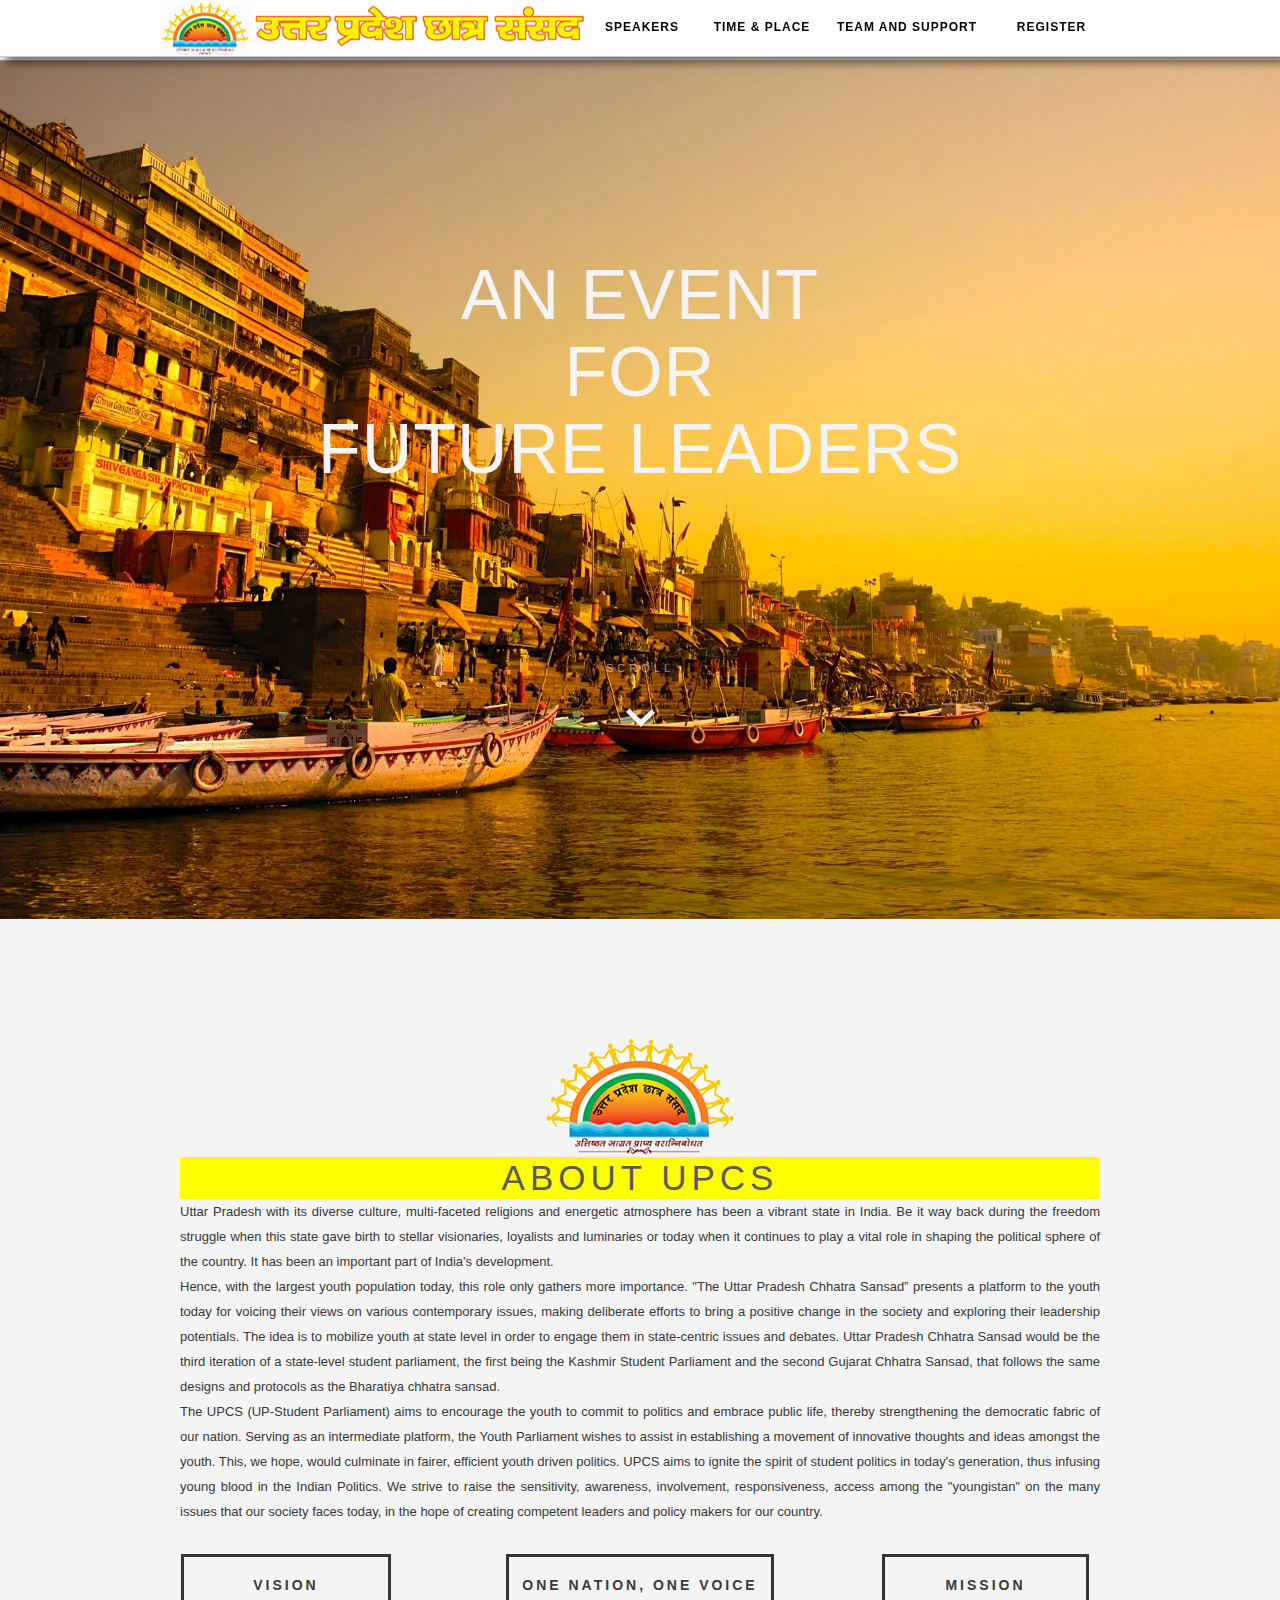
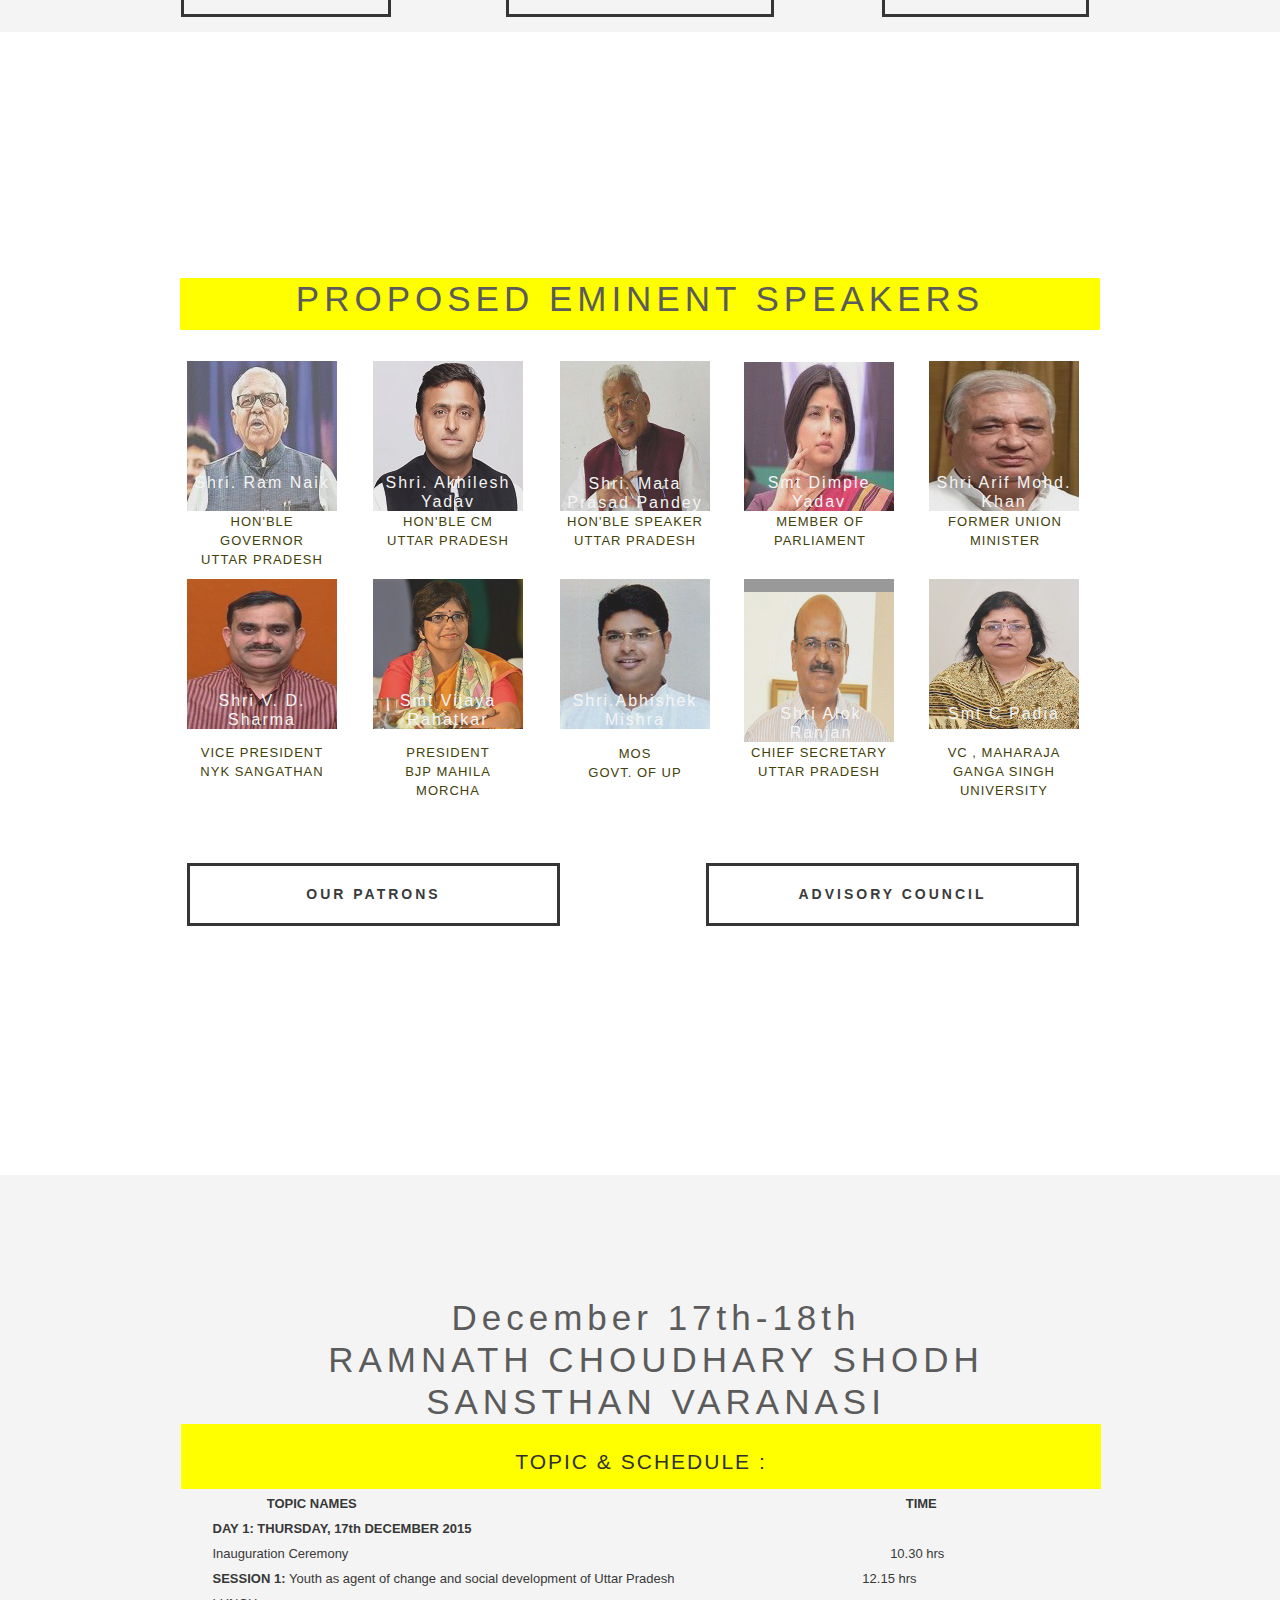
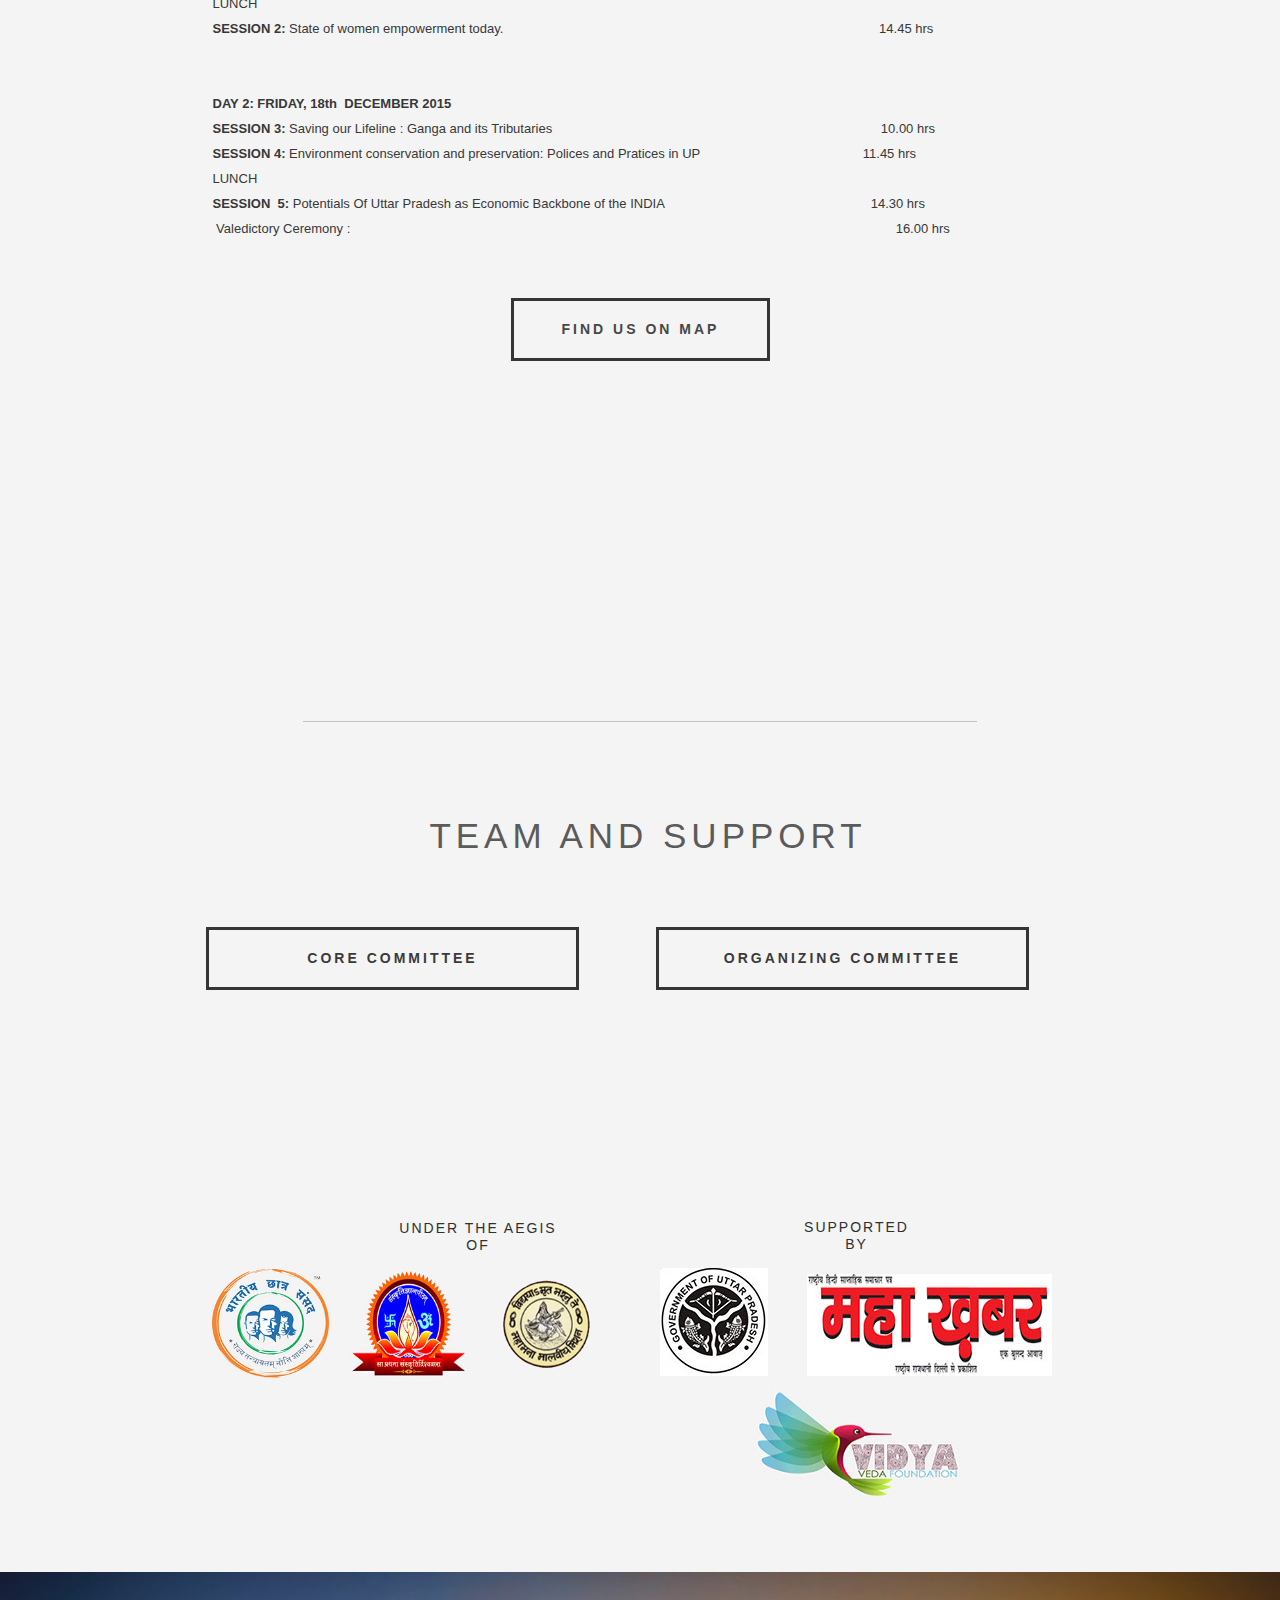
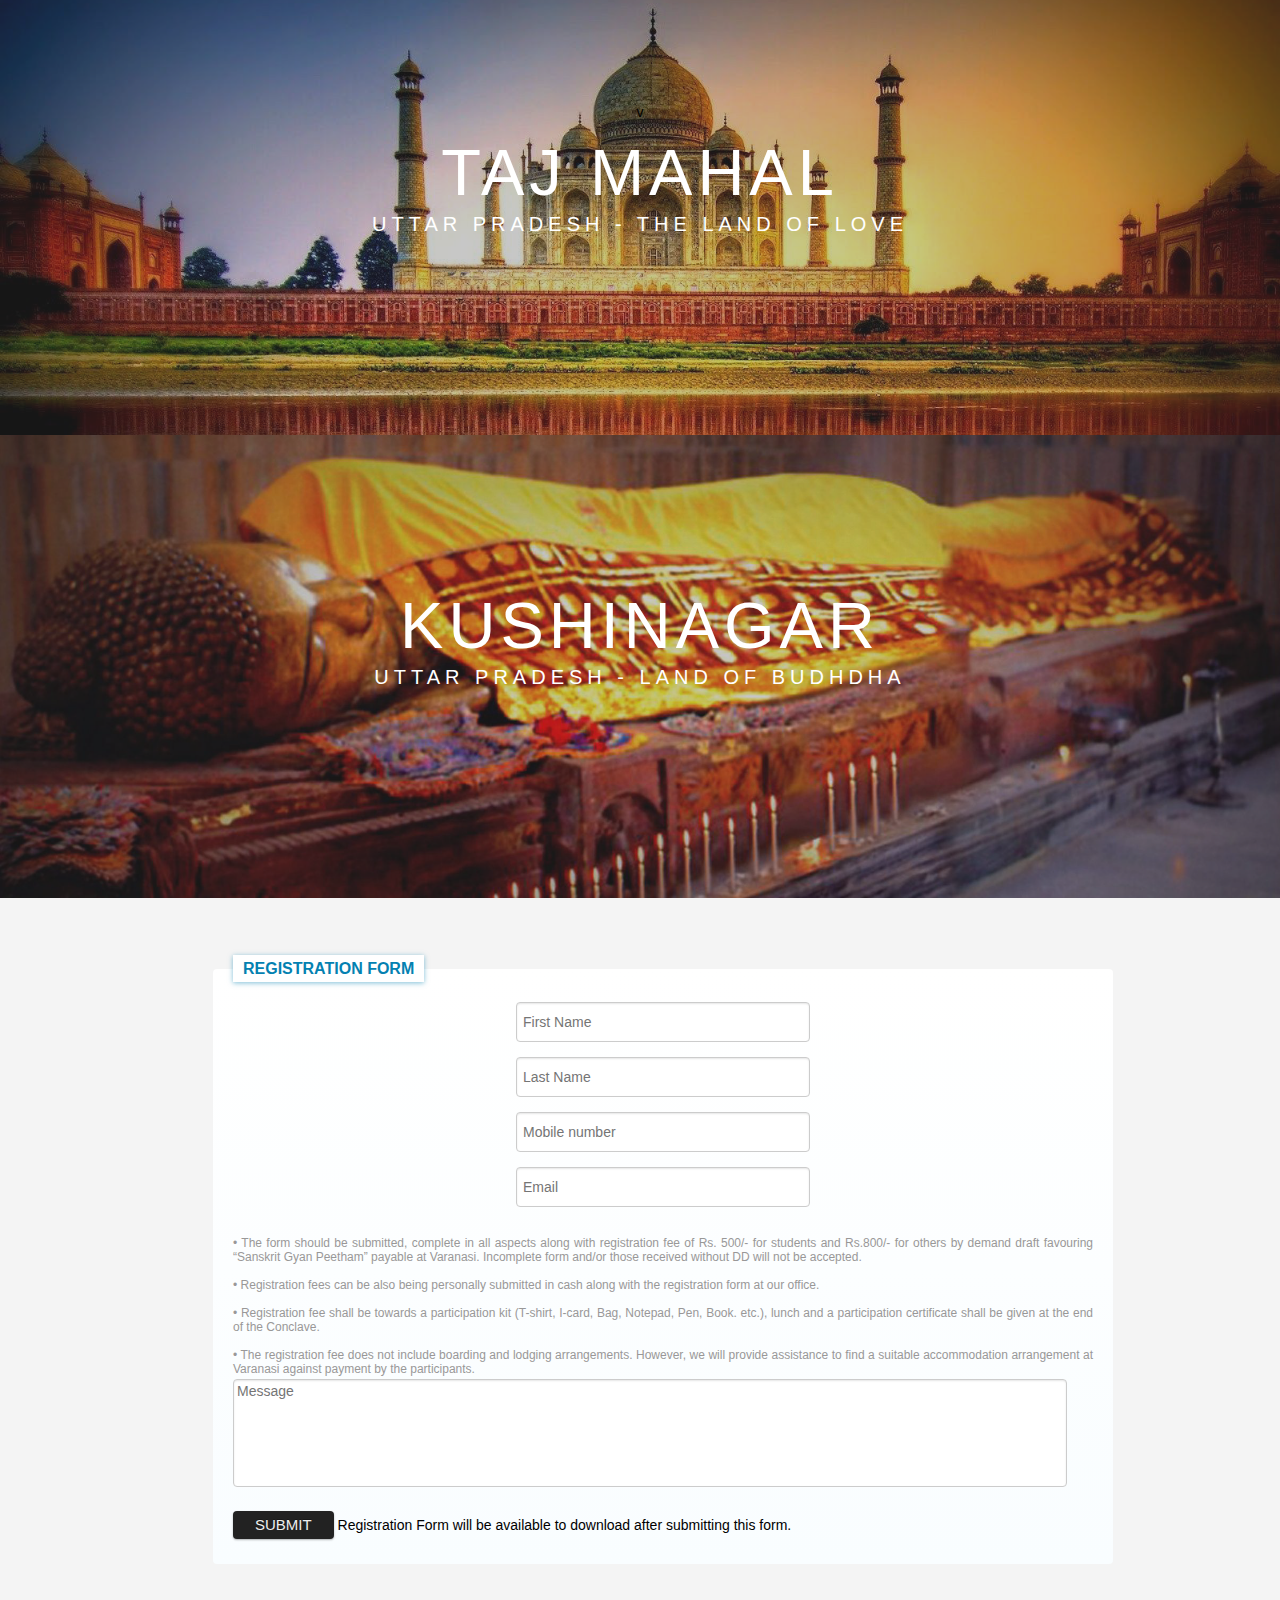
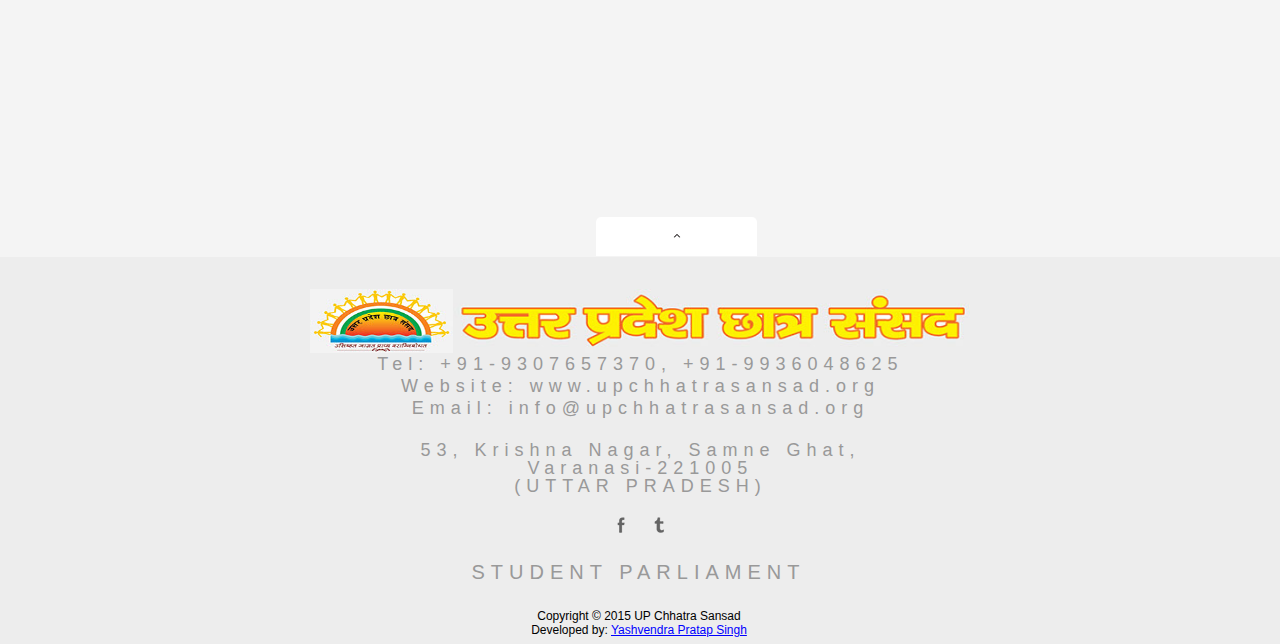
<file: index.html>
<!DOCTYPE html>
<html class="html" lang="en-US">
 <head>

  <script type="text/javascript">
   if(typeof Muse == "undefined") window.Muse = {}; window.Muse.assets = {"required":["jquery-1.8.3.min.js", "museutils.js", "jquery.watch.js", "jquery.scrolleffects.js", "jquery.musepolyfill.bgsize.js", "museredirect.js", "webpro.js", "musewpslideshow.js", "jquery.museoverlay.js", "touchswipe.js", "index.css"], "outOfDate":[]};
</script>
  
  <script src="scripts/museredirect.js?3899419633" type="text/javascript"></script>
  
  <script type="text/javascript">
   Muse.Redirect.redirect('desktop', '', 'phone/index.html');
</script>
  
  <meta http-equiv="Content-type" content="text/html;charset=UTF-8"/>
  <meta name="generator" content="2015.0.2.310"/>
  <link rel="shortcut icon" href="images/favicon.ico?232199393"/>
  <title>UPCS</title>
  <link media="only screen and (max-device-width: 370px)" rel="alternate" href="http://upchhatrasansad.org/phone/index.html"/>
  <!-- CSS -->
  <link rel="stylesheet" type="text/css" href="css/site_global.css?3813097352"/>
  <link rel="stylesheet" type="text/css" href="css/master_a-master.css?502351775"/>
  <link rel="stylesheet" type="text/css" href="css/index.css?3978998448" id="pagesheet"/>
  <!-- Other scripts -->
  <script type="text/javascript">
   document.documentElement.className += ' js';
var __adobewebfontsappname__ = "muse";
</script>
  <!-- JS includes -->
  <script type="text/javascript">
   document.write('\x3Cscript src="' + (document.location.protocol == 'https:' ? 'https:' : 'http:') + '//webfonts.creativecloud.com/josefin-sans:n3,n4:default;open-sans:n6,n3,n7,n4:default.js" type="text/javascript">\x3C/script>');
</script>
  <!-- Other scripts -->
  <script type="text/javascript">
   try {Typekit.load();} catch(e) {}
</script>
   </head>
 <body>

  <div class="clearfix" id="page"><!-- column -->
   <div class="position_content" id="page_position_content">
    <div class="clearfix colelem" id="pu120"><!-- group -->
     <div class="browser_width" id="u120-bw">
      <div class="shadow" id="u120"><!-- simple frame --></div>
     </div>
     <a class="nonblock nontext anim_swing clip_frame" id="u3523" href="index.html#top"><!-- image --><img class="block" id="u3523_img" src="images/untitled-1.jpg" alt="" width="431" height="57"/></a>
     <a class="nonblock nontext anim_swing clearfix" id="u173-4" href="index.html#speakers"><!-- content --><p id="u173-2">SPEAKERS</p></a>
     <a class="nonblock nontext anim_swing clearfix" id="u172-4" href="index.html#place_date"><!-- content --><p id="u172-2">TIME &amp; PLACE</p></a>
     <a class="nonblock nontext anim_swing clearfix" id="u168-4" href="index.html#why"><!-- content --><p id="u168-2">TEAM AND SUPPORT</p></a>
     <a class="nonblock nontext anim_swing clearfix" id="u182-4" href="index.html#reserve"><!-- content --><p id="u182-2">REGISTER</p></a>
    </div>
    <a class="anchor_item colelem" id="top"></a>
    <div class="clearfix colelem" id="pu75"><!-- group -->
     <div class="browser_width grpelem" id="u75-bw">
      <div class="museBGSize" id="u75"><!-- column -->
       <div class="clearfix" id="u75_align_to_page">
        <div class="clearfix colelem" id="u88-8"><!-- content -->
         <p>AN EVENT</p>
         <p>FOR</p>
         <p>FUTURE LEADERS</p>
        </div>
        <div class="clearfix colelem" id="u1639-4"><!-- content -->
         <p>SCROLL</p>
        </div>
       </div>
      </div>
     </div>
     <div class="grpelem" id="u1638" data-mu-ie-matrix="progid:DXImageTransform.Microsoft.Matrix(M11=0.7071,M12=0.7071,M21=-0.7071,M22=0.7071,SizingMethod='auto expand')" data-mu-ie-matrix-dx="-4" data-mu-ie-matrix-dy="-4"><!-- simple frame --></div>
    </div>
    <div class="browser_width" id="u960-bw">
     <div class="pinned-colelem" id="u960"><!-- simple frame --></div>
    </div>
    <div class="clip_frame colelem" id="u2155"><!-- image -->
     <img class="block" id="u2155_img" src="images/al6jlth8-ffqusyl2j1yyurhrggpcd9b0r0u-umcv6lr2.jpg" alt="" width="198" height="121"/>
    </div>
    <div class="Title clearfix colelem" id="u203-4"><!-- content -->
     <h1>ABOUT UPCS</h1>
    </div>
    <div class="clearfix colelem" id="pppamphletu2808"><!-- group -->
     <div class="clearfix grpelem" id="ppamphletu2808"><!-- column -->
      <div class="PamphletWidget clearfix widget_invisible colelem" id="pamphletu2808"><!-- none box -->
       <div class="ThumbGroup clearfix grpelem" id="u2843"><!-- none box -->
        <div class="popup_anchor">
         <div class="Thumb popup_element clearfix" id="u2844"><!-- group -->
          <div class="Form clearfix grpelem" id="u2845-4"><!-- content -->
           <p id="u2845-2">VISION</p>
          </div>
         </div>
        </div>
       </div>
       <div class="popup_anchor" id="u2814popup">
        <div class="ContainerGroup rgba-background clearfix" id="u2814"><!-- stack box -->
         <div class="Container clearfix grpelem" id="u2815"><!-- group -->
          <div class="clearfix grpelem" id="u2838"><!-- group -->
           <div class="Text_Body clearfix grpelem" id="u2839-4"><!-- content -->
            <p>Uttar Pradesh Chhatra Sansad envisages, growing a group of motivated, committed and politically active youth leaders who provide a positive and effective leadership for our country and practice morality and politics for the betterment of the country and the world. We aim to infuse more young blood in the Indian politics</p>
           </div>
          </div>
         </div>
        </div>
       </div>
       <div class="popup_anchor">
        <div class="PamphletCloseButton PamphletLightboxPart popup_element clearfix" id="u2809"><!-- group -->
         <div class="clip_frame grpelem" id="u2810"><!-- image -->
          <img class="block" id="u2810_img" src="images/arrows-mn_close.png" alt="" width="32" height="27"/>
         </div>
        </div>
       </div>
      </div>
      <div class="PamphletWidget clearfix widget_invisible colelem" id="pamphletu2896"><!-- none box -->
       <div class="ThumbGroup clearfix grpelem" id="u2899"><!-- none box -->
        <div class="popup_anchor">
         <div class="Thumb popup_element clearfix" id="u2900"><!-- group -->
          <div class="Form clearfix grpelem" id="u2901-4"><!-- content -->
           <p id="u2901-2">ONE NATION, ONE VOICE</p>
          </div>
         </div>
        </div>
       </div>
       <div class="popup_anchor" id="u2904popup">
        <div class="ContainerGroup rgba-background clearfix" id="u2904"><!-- stack box -->
         <div class="Container clearfix grpelem" id="u2905"><!-- group -->
          <div class="clearfix grpelem" id="u2906"><!-- group -->
           <div class="Text_Body clearfix grpelem" id="u2907-6"><!-- content -->
            <p>Uttar Pradesh Chhatra Sansad aims to provide an opportunity for the youth, to interact with political leaders and eminent personalities from various walks of life, on issues pertaining to the nation. It will also provide them insights and myriad perspectives on several themes of significance, through the debates with the intelligentsia. This will be done through a full-day event that will include speeches on various selected topics by the invited speakers as well as the selected &quot;youth leaders-students&quot; .</p>
            <p>There shall be a questionnaire round with the audience, for their direct communication with the youth leaders and the speakers. This shall be followed by a voting session, similar to that of a parliament. It is to be noted, that this procedure is similar to the &quot;National level BCS&quot;.</p>
           </div>
          </div>
         </div>
        </div>
       </div>
       <div class="popup_anchor">
        <div class="PamphletCloseButton PamphletLightboxPart popup_element clearfix" id="u2908"><!-- group -->
         <div class="clip_frame grpelem" id="u2909"><!-- image -->
          <img class="block" id="u2909_img" src="images/arrows-mn_close.png" alt="" width="32" height="27"/>
         </div>
        </div>
       </div>
      </div>
      <div class="PamphletWidget clearfix widget_invisible colelem" id="pamphletu2852"><!-- none box -->
       <div class="ThumbGroup clearfix grpelem" id="u2883"><!-- none box -->
        <div class="popup_anchor">
         <div class="Thumb popup_element clearfix" id="u2884"><!-- group -->
          <div class="Form clearfix grpelem" id="u2885-4"><!-- content -->
           <p id="u2885-2">MISSION</p>
          </div>
         </div>
        </div>
       </div>
       <div class="popup_anchor" id="u2856popup">
        <div class="ContainerGroup rgba-background clearfix" id="u2856"><!-- stack box -->
         <div class="Container clearfix grpelem" id="u2857"><!-- group -->
          <div class="clearfix grpelem" id="u2865"><!-- group -->
           <div class="Text_Body clearfix grpelem" id="u2867-4"><!-- content -->
            <p>India is the largest democracy in the world and certainly amongst the more mature ones. if India has to change, the youth need to become increasingly committed to politics. We need the youth to take a stance in the politics of India and to be willing to embrace public life with a view to strengthen the democratic fabric of our nation. Mobilizing the youth to develop an opinion, critically analyze situations and take a righteous stand is of the utmost importance.</p>
           </div>
          </div>
         </div>
        </div>
       </div>
       <div class="popup_anchor">
        <div class="PamphletCloseButton PamphletLightboxPart popup_element clearfix" id="u2853"><!-- group -->
         <div class="clip_frame grpelem" id="u2854"><!-- image -->
          <img class="block" id="u2854_img" src="images/arrows-mn_close.png" alt="" width="32" height="27"/>
         </div>
        </div>
       </div>
      </div>
     </div>
     <div class="Text_Body clearfix grpelem" id="u205-10"><!-- content -->
      <p>Uttar Pradesh with its diverse culture, multi-faceted religions and energetic atmosphere has been a vibrant state in India. Be it way back during the freedom struggle when this state gave birth to stellar visionaries, loyalists and luminaries or today when it continues to play a vital role in shaping the political sphere of the country. It has been an important part of India's development.</p>
      <p>Hence, with the largest youth population today, this role only gathers more importance. &quot;The Uttar Pradesh Chhatra Sansad” presents a platform to the youth today for voicing their views on various contemporary issues, making deliberate efforts to bring a positive change in the society and exploring their leadership potentials. The idea is to mobilize youth at state level in order to engage them in state-centric issues and debates. Uttar Pradesh Chhatra Sansad would be the third iteration of a state-level student parliament, the first being the Kashmir Student Parliament and the second Gujarat Chhatra Sansad, that follows the same designs and protocols as the Bharatiya chhatra sansad.</p>
      <p>The UPCS (UP-Student Parliament) aims to encourage the youth to commit to politics and embrace public life, thereby strengthening the democratic fabric of our nation. Serving as an intermediate platform, the Youth Parliament wishes to assist in establishing a movement of innovative thoughts and ideas amongst the youth. This, we hope, would culminate in fairer, efficient youth driven politics. UPCS aims to ignite the spirit of student politics in today's generation, thus infusing young blood in the Indian Politics. We strive to raise the sensitivity, awareness, involvement, responsiveness, access among the &quot;youngistan&quot; on the many issues that our society faces today, in the hope of creating competent leaders and policy makers for our country.</p>
      <p id="u205-7">&nbsp;</p>
      <p id="u205-8">&nbsp;</p>
     </div>
    </div>
    <div class="clearfix colelem" id="pu220"><!-- group -->
     <div class="browser_width grpelem" id="u220-bw">
      <div id="u220"><!-- column -->
       <div class="clearfix" id="u220_align_to_page">
        <a class="anchor_item colelem" id="speakers"></a>
        <div class="Title clearfix colelem" id="u1628-4"><!-- content -->
         <h1>PROPOSED EMINENT SPEAKERS</h1>
        </div>
        <div class="clearfix colelem" id="pu212"><!-- group -->
         <div class="museBGSize rgba-background clearfix grpelem" id="u212"><!-- group -->
          <div class="Subtitle clearfix grpelem" id="u232-4"><!-- content -->
           <p>Shri. Ram Naik</p>
          </div>
         </div>
         <div class="rgba-background clearfix grpelem" id="u214"><!-- group -->
          <div class="Subtitle clearfix grpelem" id="u2162-4"><!-- content -->
           <p>Shri. Akhilesh Yadav</p>
          </div>
         </div>
         <div class="rgba-background grpelem" id="u2161"><!-- simple frame --></div>
         <div class="rgba-background clearfix grpelem" id="u1674"><!-- group -->
          <div class="Subtitle clearfix grpelem" id="u237-4"><!-- content -->
           <p>Smt Dimple Yadav</p>
          </div>
         </div>
         <div class="rgba-background clearfix grpelem" id="u2195"><!-- group -->
          <div class="Subtitle clearfix grpelem" id="u3322-4"><!-- content -->
           <p>Shri Arif Mohd. Khan</p>
          </div>
         </div>
        </div>
        <div class="clearfix colelem" id="pu3069"><!-- group -->
         <div class="museBGSize rgba-background clearfix grpelem" id="u3069"><!-- group -->
          <div class="Subtitle clearfix grpelem" id="u3070-4"><!-- content -->
           <p>Shri V. D. Sharma</p>
          </div>
         </div>
         <div class="museBGSize rgba-background clearfix grpelem" id="u3356"><!-- group -->
          <div class="Subtitle clearfix grpelem" id="u3362-4"><!-- content -->
           <p>Smt Vijaya Rahatkar</p>
          </div>
         </div>
         <div class="rgba-background clearfix grpelem" id="u3073"><!-- group -->
          <div class="Subtitle clearfix grpelem" id="u3078-4"><!-- content -->
           <p>Shri.Abhishek Mishra</p>
          </div>
         </div>
         <div class="rgba-background clearfix grpelem" id="u3068"><!-- group -->
          <div class="Subtitle clearfix grpelem" id="u3071-4"><!-- content -->
           <p>Shri Alok Ranjan</p>
          </div>
         </div>
         <div class="rgba-background clearfix grpelem" id="u3079"><!-- group -->
          <div class="Subtitle clearfix grpelem" id="u3349-4"><!-- content -->
           <p>Smt C Padia</p>
          </div>
         </div>
        </div>
        <div class="clearfix colelem" id="pu3072-6"><!-- group -->
         <div class="Text_Body clearfix grpelem" id="u3072-6"><!-- content -->
          <p>VICE PRESIDENT</p>
          <p>NYK SANGATHAN</p>
         </div>
         <div class="Text_Body clearfix grpelem" id="u3075-6"><!-- content -->
          <p>PRESIDENT</p>
          <p>BJP MAHILA MORCHA</p>
         </div>
         <div class="Text_Body clearfix grpelem" id="u3076-6"><!-- content -->
          <p>MOS</p>
          <p>GOVT. OF UP</p>
         </div>
         <div class="Text_Body clearfix grpelem" id="u3077-6"><!-- content -->
          <p>CHIEF SECRETARY</p>
          <p>UTTAR PRADESH</p>
         </div>
         <div class="Text_Body clearfix grpelem" id="u3350-4"><!-- content -->
          <p>VC , MAHARAJA GANGA SINGH UNIVERSITY</p>
         </div>
        </div>
       </div>
      </div>
     </div>
     <div class="Text_Body clearfix grpelem" id="u233-6"><!-- content -->
      <p>HON'BLE GOVERNOR</p>
      <p>UTTAR PRADESH</p>
     </div>
     <div class="PamphletWidget clearfix widget_invisible grpelem" id="pamphletu798"><!-- none box -->
      <div class="ThumbGroup clearfix grpelem" id="u805"><!-- none box -->
       <div class="popup_anchor">
        <div class="Thumb popup_element clearfix" id="u806"><!-- group -->
         <div class="Form clearfix grpelem" id="u814-4"><!-- content -->
          <p id="u814-2">OUR PATRONS</p>
         </div>
        </div>
       </div>
      </div>
      <div class="popup_anchor" id="u801popup">
       <div class="ContainerGroup rgba-background clearfix" id="u801"><!-- stack box -->
        <div class="Container clearfix grpelem" id="u802"><!-- column -->
         <div class="clearfix colelem" id="pu2400"><!-- group -->
          <div class="clip_frame grpelem" id="u2400"><!-- image -->
           <img class="block" id="u2400_img" src="images/giridhari.jpg" alt="" width="161" height="161"/>
          </div>
          <div class="clip_frame grpelem" id="u2412"><!-- image -->
           <img class="block" id="u2412_img" src="images/profpkpandey.jpg" alt="" width="160" height="160"/>
          </div>
          <div class="clip_frame grpelem" id="u2424"><!-- image -->
           <img class="block" id="u2424_img" src="images/abhishek.jpg" alt="" width="160" height="160"/>
          </div>
          <div class="clip_frame clearfix grpelem" id="u2641"><!-- image -->
           <div id="u2641_clip">
            <img class="position_content" id="u2641_img" src="images/kd%20tripathi.jpg" alt="" width="165" height="161"/>
           </div>
          </div>
         </div>
         <div class="clearfix colelem" id="pu831"><!-- group -->
          <div class="clearfix grpelem" id="u831"><!-- column -->
           <div class="Title clearfix colelem" id="u832-4"><!-- content -->
            <h1>Shri Girdhar Malviya</h1>
           </div>
           <div class="Text_Body clearfix colelem" id="u834-6"><!-- content -->
            <p>FORMER CHIEF JUSTICE</p>
            <p>ALLAHABAD HIGH COURT</p>
           </div>
          </div>
          <div class="clearfix grpelem" id="u847"><!-- column -->
           <div class="Title clearfix colelem" id="u850-4"><!-- content -->
            <h1>Prof. K. P. Pandey</h1>
           </div>
           <div class="Text_Body clearfix colelem" id="u849-6"><!-- content -->
            <p>FORMER VICE CHANCELLOR</p>
            <p>MG KASHI VIDYAAPEETH</p>
           </div>
          </div>
          <div class="clearfix grpelem" id="u863"><!-- column -->
           <div class="Title clearfix colelem" id="u865-4"><!-- content -->
            <h1>Prof. Abhishek Mishra</h1>
           </div>
           <div class="Text_Body clearfix colelem" id="u864-6"><!-- content -->
            <p>MOS</p>
            <p>GOVERNMENT OF UP</p>
           </div>
          </div>
          <div class="clearfix grpelem" id="u815"><!-- column -->
           <div class="Title clearfix colelem" id="u818-4"><!-- content -->
            <h1>Prof. Kamlesh Dutt Tripathi</h1>
           </div>
           <div class="Text_Body clearfix colelem" id="u816-4"><!-- content -->
            <p>INDIRA GANDHI KALA KENDRA</p>
           </div>
          </div>
         </div>
         <div class="clearfix colelem" id="pu2436"><!-- group -->
          <div class="clip_frame grpelem" id="u2436"><!-- image -->
           <img class="block" id="u2436_img" src="images/virendra.jpg" alt="" width="160" height="160"/>
          </div>
          <div class="clip_frame grpelem" id="u3584"><!-- image -->
           <img class="block" id="u3584_img" src="images/775771_106952546152664_1594841511_o.jpg" alt="" width="160" height="160"/>
          </div>
          <div class="clip_frame grpelem" id="u3578"><!-- image -->
           <img class="block" id="u3578_img" src="images/shree%20ganesh%20mishra.jpg" alt="" width="160" height="160"/>
          </div>
         </div>
         <div class="clearfix colelem" id="pu3590"><!-- group -->
          <div class="clearfix grpelem" id="u3590"><!-- column -->
           <div class="Title clearfix colelem" id="u3592-4"><!-- content -->
            <h1>Shri Virendra Singh Mast</h1>
           </div>
           <div class="Text_Body clearfix colelem" id="u3591-6"><!-- content -->
            <p>MEMBER OF PARLIAMENT</p>
            <p>BADHOI</p>
           </div>
          </div>
          <div class="clearfix grpelem" id="u3593"><!-- column -->
           <div class="Title clearfix colelem" id="u3595-4"><!-- content -->
            <h1>Shri Rahul Karad</h1>
           </div>
           <div class="Text_Body clearfix colelem" id="u3594-6"><!-- content -->
            <p>FOUNDER</p>
            <p>BHARATIYA CHHATRA SANSAD</p>
           </div>
          </div>
          <div class="clearfix grpelem" id="u3596"><!-- column -->
           <div class="Title clearfix colelem" id="u3598-4"><!-- content -->
            <h1>Shri Ganesh Mishra</h1>
           </div>
           <div class="Text_Body clearfix colelem" id="u3597-4"><!-- content -->
            <p>AA</p>
           </div>
          </div>
         </div>
        </div>
       </div>
      </div>
      <div class="popup_anchor">
       <div class="PamphletCloseButton PamphletLightboxPart popup_element clearfix" id="u810"><!-- group -->
        <div class="clip_frame grpelem" id="u811"><!-- image -->
         <img class="block" id="u811_img" src="images/arrows-mn_close.png" alt="" width="32" height="27"/>
        </div>
       </div>
      </div>
     </div>
     <div class="Text_Body clearfix grpelem" id="u2166-6"><!-- content -->
      <p>HON'BLE CM</p>
      <p>UTTAR PRADESH</p>
     </div>
     <div class="Text_Body clearfix grpelem" id="u2167-6"><!-- content -->
      <p>HON'BLE SPEAKER</p>
      <p>UTTAR PRADESH</p>
     </div>
     <div class="Text_Body clearfix grpelem" id="u2168-4"><!-- content -->
      <p>MEMBER OF PARLIAMENT</p>
     </div>
     <div class="Subtitle clearfix grpelem" id="u2193-4"><!-- content -->
      <p>Shri. Mata Prasad Pandey</p>
     </div>
     <div class="PamphletWidget clearfix widget_invisible grpelem" id="pamphletu3252"><!-- none box -->
      <div class="ThumbGroup clearfix grpelem" id="u3285"><!-- none box -->
       <div class="popup_anchor">
        <div class="Thumb popup_element clearfix" id="u3286"><!-- group -->
         <div class="Form clearfix grpelem" id="u3287-4"><!-- content -->
          <p id="u3287-2">ADVISORY COUNCIL</p>
         </div>
        </div>
       </div>
      </div>
      <div class="popup_anchor" id="u3256popup">
       <div class="ContainerGroup rgba-background clearfix" id="u3256"><!-- stack box -->
        <div class="Container clearfix grpelem" id="u3257"><!-- column -->
         <div class="clearfix colelem" id="pu3273"><!-- group -->
          <div class="clip_frame grpelem" id="u3273"><!-- image -->
           <img class="block" id="u3273_img" src="images/adv%20rajendra%20pratap%20pandey.jpg" alt="" width="161" height="161"/>
          </div>
          <div class="clip_frame grpelem" id="u3266"><!-- image -->
           <img class="block" id="u3266_img" src="images/dr%20hari%20prasad%20mishra.jpg" alt="" width="160" height="160"/>
          </div>
          <div class="clip_frame grpelem" id="u3268"><!-- image -->
           <img class="block" id="u3268_img" src="images/dr%20kameshwar%20upadhyay.jpg" alt="" width="160" height="160"/>
          </div>
          <div class="clip_frame grpelem" id="u3261"><!-- image -->
           <img class="block" id="u3261_img" src="images/drvijay%20nath%20pandey.jpg" alt="" width="161" height="161"/>
          </div>
         </div>
         <div class="clearfix colelem" id="pu3275"><!-- group -->
          <div class="clearfix grpelem" id="u3275"><!-- column -->
           <div class="Title clearfix colelem" id="u3277-4"><!-- content -->
            <h1>Adv. Rajendra&nbsp; Pandey</h1>
           </div>
           <div class="Text_Body clearfix colelem" id="u3276-6"><!-- content -->
            <p>SENIOR LAWYER</p>
            <p>VARANASI BAR ASSOCIATION</p>
           </div>
          </div>
          <div class="clearfix grpelem" id="u3270"><!-- column -->
           <div class="Title clearfix colelem" id="u3271-4"><!-- content -->
            <h1>Dr. Hari Prasad Mishra</h1>
           </div>
           <div class="Text_Body clearfix colelem" id="u3272-4"><!-- content -->
            <p>MEDICAL OFFICER- RAJKIYA AYURVEDIC HOSPITAL MIRZAPUR</p>
           </div>
          </div>
          <div class="clearfix grpelem" id="u3263"><!-- column -->
           <div class="Title clearfix colelem" id="u3264-4"><!-- content -->
            <h1>Dr. Kameshawar Upadhyay</h1>
           </div>
           <div class="Text_Body clearfix colelem" id="u3265-6"><!-- content -->
            <p>NATIONAL SECRETARY</p>
            <p>AKHIL BHARATIYA VIDWAT PARISHAD</p>
           </div>
          </div>
          <div class="clearfix grpelem" id="u3258"><!-- column -->
           <div class="Title clearfix colelem" id="u3260-4"><!-- content -->
            <h1>Dr Vijay Nath Pandey</h1>
           </div>
           <div class="Text_Body clearfix colelem" id="u3259-6"><!-- content -->
            <p>WORKING WITH</p>
            <p>MAHAMANA MALVEEY MISSION</p>
           </div>
          </div>
         </div>
         <div class="clearfix colelem" id="pu3281"><!-- group -->
          <div class="clip_frame grpelem" id="u3281"><!-- image -->
           <img class="block" id="u3281_img" src="images/ved%20prakash%20singh.jpg" alt="" width="160" height="160"/>
          </div>
          <div class="clip_frame clearfix grpelem" id="u3613"><!-- image -->
           <div id="u3613_clip">
            <img class="position_content" id="u3613_img" src="images/rk.jpg" alt="" width="160" height="161"/>
           </div>
          </div>
          <div class="clip_frame grpelem" id="u4079"><!-- image -->
           <img class="block" id="u4079_img" src="images/12004004_914712185269755_6559497713188174639_n.jpg" alt="" width="160" height="160"/>
          </div>
         </div>
         <div class="clearfix colelem" id="pu3278"><!-- group -->
          <div class="clearfix grpelem" id="u3278"><!-- column -->
           <div class="Title clearfix colelem" id="u3280-4"><!-- content -->
            <h1>Shri V. P. Singh</h1>
           </div>
           <div class="Text_Body clearfix colelem" id="u3279-6"><!-- content -->
            <p>SCIENTIST</p>
            <p>NEW DELHI</p>
           </div>
          </div>
          <div class="Title clearfix grpelem" id="u3611-4"><!-- content -->
           <h1>Shri R. K. Chaudhary</h1>
          </div>
          <div class="Text_Body clearfix grpelem" id="u3612-6"><!-- content -->
           <p>PRESIDENT</p>
           <p>INDIAN INDUSTRIES ASSOCIATION</p>
          </div>
          <div class="clearfix grpelem" id="u4081"><!-- column -->
           <div class="Title clearfix colelem" id="u4083-4"><!-- content -->
            <h1>Shri Ashotosh Kumar</h1>
           </div>
           <div class="Text_Body clearfix colelem" id="u4082-6"><!-- content -->
            <p>PRESIDENT</p>
            <p>BJYM UP</p>
           </div>
          </div>
         </div>
        </div>
       </div>
      </div>
      <div class="popup_anchor">
       <div class="PamphletCloseButton PamphletLightboxPart popup_element clearfix" id="u3253"><!-- group -->
        <div class="clip_frame grpelem" id="u3254"><!-- image -->
         <img class="block" id="u3254_img" src="images/arrows-mn_close.png" alt="" width="32" height="27"/>
        </div>
       </div>
      </div>
     </div>
     <div class="Text_Body clearfix grpelem" id="u3323-4"><!-- content -->
      <p>FORMER UNION MINISTER</p>
     </div>
     <div class="clearfix grpelem" id="u4148-3"><!-- content -->
      <p>&nbsp;</p>
     </div>
    </div>
    <a class="anchor_item colelem" id="place_date"></a>
    <div class="Title clearfix colelem" id="u223-6"><!-- content -->
     <h1>December 17th-18th</h1>
     <h1>RAMNATH CHOUDHARY SHODH SANSTHAN VARANASI</h1>
    </div>
    <div class="Subtitle clearfix colelem" id="u227-5"><!-- content -->
     <p>&nbsp;</p>
     <p>TOPIC &amp; SCHEDULE :</p>
    </div>
    <div class="clearfix colelem" id="ppamphletu240"><!-- group -->
     <div class="PamphletWidget clearfix widget_invisible grpelem" id="pamphletu240"><!-- none box -->
      <div class="ThumbGroup clearfix grpelem" id="u245"><!-- none box -->
       <div class="popup_anchor">
        <div class="Thumb popup_element clearfix" id="u246"><!-- group -->
         <div class="Form clearfix grpelem" id="u230-4"><!-- content -->
          <p id="u230-2">FIND US ON MAP</p>
         </div>
        </div>
       </div>
      </div>
      <div class="popup_anchor" id="u251popup">
       <div class="ContainerGroup rgba-background clearfix" id="u251"><!-- stack box -->
        <div class="Container clearfix grpelem" id="u254"><!-- group -->
         <div class="grpelem" id="u270"><!-- custom html -->
          
<iframe class="actAsDiv" width="641" height="432" frameborder="0" scrolling="no" marginheight="0" marginwidth="0" src="https://maps.google.com/maps?f=q&amp;source=s_q&amp;hl=en&amp;q=Adobe%20Systems%20Inc%2C%20Park%20Avenue%2C%20San%20Jose%2C%20CA&amp;aq=0&amp;ie=UTF8&amp;t=m&amp;z=12&amp;iwloc=A&amp;output=embed"></iframe>

</div>
         <div class="clearfix grpelem" id="u880-8"><!-- content -->
          <p>DHARAM SANGH SIKHA</p>
          <p>MANDAL SABHAAGA,</p>
          <p>DURGAKUND, VARANASI -UP</p>
         </div>
        </div>
       </div>
      </div>
      <div class="popup_anchor">
       <div class="PamphletCloseButton PamphletLightboxPart popup_element clearfix" id="u243"><!-- group -->
        <div class="clip_frame grpelem" id="u278"><!-- image -->
         <img class="block" id="u278_img" src="images/arrows-mn_close.png" alt="" width="32" height="27"/>
        </div>
       </div>
      </div>
     </div>
     <div class="Text_Body clearfix grpelem" id="u2048-46"><!-- content -->
      <p>&nbsp;&nbsp;&nbsp;&nbsp;&nbsp;&nbsp;&nbsp;&nbsp;&nbsp;&nbsp;&nbsp;&nbsp;&nbsp;&nbsp;&nbsp;&nbsp;&nbsp;&nbsp;&nbsp;&nbsp;&nbsp;&nbsp;&nbsp; <span id="u2048-2">TOPIC NAMES&nbsp;&nbsp;&nbsp;&nbsp; </span>&nbsp;&nbsp;&nbsp;&nbsp;&nbsp;&nbsp;&nbsp;&nbsp;&nbsp;&nbsp;&nbsp;&nbsp;&nbsp;&nbsp;&nbsp;&nbsp;&nbsp;&nbsp;&nbsp;&nbsp;&nbsp;&nbsp;&nbsp;&nbsp;&nbsp;&nbsp;&nbsp;&nbsp;&nbsp;&nbsp;&nbsp;&nbsp;&nbsp;&nbsp;&nbsp;&nbsp;&nbsp;&nbsp;&nbsp;&nbsp;&nbsp;&nbsp;&nbsp;&nbsp;&nbsp;&nbsp;&nbsp;&nbsp;&nbsp;&nbsp;&nbsp;&nbsp;&nbsp;&nbsp;&nbsp;&nbsp;&nbsp;&nbsp;&nbsp;&nbsp;&nbsp;&nbsp;&nbsp;&nbsp;&nbsp;&nbsp;&nbsp;&nbsp;&nbsp;&nbsp;&nbsp;&nbsp;&nbsp;&nbsp;&nbsp;&nbsp;&nbsp;&nbsp;&nbsp;&nbsp;&nbsp;&nbsp;&nbsp;&nbsp;&nbsp;&nbsp;&nbsp;&nbsp;&nbsp;&nbsp;&nbsp;&nbsp;&nbsp;&nbsp;&nbsp;&nbsp;&nbsp;&nbsp;&nbsp;&nbsp;&nbsp;&nbsp;&nbsp;&nbsp;&nbsp;&nbsp;&nbsp;&nbsp;&nbsp;&nbsp;&nbsp;&nbsp;&nbsp;&nbsp;&nbsp;&nbsp;&nbsp;&nbsp;&nbsp;&nbsp;&nbsp;&nbsp;&nbsp;&nbsp;&nbsp;&nbsp;&nbsp;&nbsp;&nbsp;&nbsp;&nbsp;&nbsp;&nbsp;&nbsp;&nbsp;&nbsp;&nbsp;&nbsp;&nbsp;&nbsp;&nbsp;&nbsp;&nbsp;&nbsp;&nbsp;&nbsp; <span id="u2048-4">TIME</span></p>
      <p>&nbsp;&nbsp;&nbsp;&nbsp;&nbsp;&nbsp;&nbsp;&nbsp; <span id="u2048-7">DAY 1: THURSDAY, 17th DECEMBER 2015</span></p>
      <p>&nbsp;&nbsp;&nbsp;&nbsp;&nbsp;&nbsp;&nbsp;&nbsp; Inauguration Ceremony&nbsp;&nbsp;&nbsp;&nbsp;&nbsp;&nbsp;&nbsp;&nbsp;&nbsp;&nbsp;&nbsp;&nbsp;&nbsp;&nbsp;&nbsp;&nbsp;&nbsp;&nbsp;&nbsp;&nbsp;&nbsp;&nbsp;&nbsp;&nbsp;&nbsp;&nbsp;&nbsp;&nbsp;&nbsp;&nbsp;&nbsp;&nbsp;&nbsp;&nbsp;&nbsp;&nbsp;&nbsp;&nbsp;&nbsp;&nbsp;&nbsp;&nbsp;&nbsp;&nbsp;&nbsp;&nbsp;&nbsp;&nbsp;&nbsp;&nbsp;&nbsp;&nbsp;&nbsp;&nbsp;&nbsp;&nbsp;&nbsp;&nbsp;&nbsp;&nbsp;&nbsp;&nbsp;&nbsp;&nbsp;&nbsp;&nbsp;&nbsp;&nbsp;&nbsp;&nbsp;&nbsp;&nbsp;&nbsp;&nbsp;&nbsp;&nbsp;&nbsp;&nbsp;&nbsp;&nbsp;&nbsp;&nbsp;&nbsp;&nbsp;&nbsp;&nbsp;&nbsp;&nbsp;&nbsp;&nbsp;&nbsp;&nbsp;&nbsp;&nbsp;&nbsp;&nbsp;&nbsp;&nbsp;&nbsp;&nbsp;&nbsp;&nbsp;&nbsp;&nbsp;&nbsp;&nbsp;&nbsp;&nbsp;&nbsp;&nbsp;&nbsp;&nbsp;&nbsp;&nbsp;&nbsp;&nbsp;&nbsp;&nbsp;&nbsp;&nbsp;&nbsp;&nbsp;&nbsp;&nbsp;&nbsp;&nbsp;&nbsp;&nbsp;&nbsp;&nbsp;&nbsp;&nbsp;&nbsp;&nbsp;&nbsp;&nbsp;&nbsp;&nbsp;&nbsp;&nbsp;&nbsp;&nbsp;&nbsp;&nbsp;&nbsp;&nbsp;&nbsp;&nbsp;&nbsp; 10.30 hrs</p>
      <p>&nbsp;&nbsp;&nbsp;&nbsp;&nbsp;&nbsp;&nbsp;&nbsp; <span id="u2048-12">SESSION 1: </span>Youth as agent of change and social development of Uttar Pradesh&nbsp;&nbsp;&nbsp;&nbsp;&nbsp;&nbsp;&nbsp;&nbsp;&nbsp;&nbsp;&nbsp;&nbsp;&nbsp;&nbsp;&nbsp;&nbsp;&nbsp;&nbsp;&nbsp;&nbsp;&nbsp;&nbsp;&nbsp;&nbsp;&nbsp;&nbsp;&nbsp;&nbsp;&nbsp;&nbsp;&nbsp;&nbsp;&nbsp;&nbsp;&nbsp;&nbsp;&nbsp;&nbsp;&nbsp;&nbsp;&nbsp;&nbsp;&nbsp;&nbsp;&nbsp;&nbsp;&nbsp;&nbsp;&nbsp;&nbsp;&nbsp; 12.15 hrs</p>
      <p>&nbsp;&nbsp;&nbsp;&nbsp;&nbsp;&nbsp;&nbsp;&nbsp; LUNCH</p>
      <p>&nbsp;&nbsp;&nbsp;&nbsp;&nbsp;&nbsp;&nbsp;&nbsp; <span id="u2048-18">SESSION 2: </span>State of women empowerment today.&nbsp;&nbsp;&nbsp;&nbsp;&nbsp;&nbsp;&nbsp;&nbsp;&nbsp;&nbsp;&nbsp;&nbsp;&nbsp;&nbsp;&nbsp;&nbsp;&nbsp;&nbsp;&nbsp;&nbsp;&nbsp;&nbsp;&nbsp;&nbsp;&nbsp;&nbsp;&nbsp;&nbsp;&nbsp;&nbsp;&nbsp;&nbsp;&nbsp;&nbsp;&nbsp;&nbsp;&nbsp;&nbsp;&nbsp;&nbsp;&nbsp;&nbsp;&nbsp;&nbsp;&nbsp;&nbsp;&nbsp;&nbsp;&nbsp;&nbsp;&nbsp;&nbsp;&nbsp;&nbsp;&nbsp;&nbsp;&nbsp;&nbsp;&nbsp;&nbsp;&nbsp;&nbsp;&nbsp;&nbsp;&nbsp;&nbsp;&nbsp;&nbsp;&nbsp;&nbsp;&nbsp;&nbsp;&nbsp;&nbsp;&nbsp;&nbsp;&nbsp;&nbsp;&nbsp;&nbsp;&nbsp;&nbsp;&nbsp;&nbsp;&nbsp;&nbsp;&nbsp;&nbsp;&nbsp;&nbsp;&nbsp;&nbsp;&nbsp;&nbsp;&nbsp;&nbsp;&nbsp;&nbsp;&nbsp;&nbsp;&nbsp;&nbsp;&nbsp; 14.45 hrs</p>
      <p>&nbsp;</p>
      <p>&nbsp;</p>
      <p>&nbsp;&nbsp;&nbsp;&nbsp;&nbsp;&nbsp;&nbsp;&nbsp; <span id="u2048-24">DAY 2: FRIDAY, 18th&nbsp; DECEMBER 2015</span></p>
      <p>&nbsp;&nbsp;&nbsp;&nbsp;&nbsp;&nbsp;&nbsp;&nbsp; <span id="u2048-27">SESSION 3: </span>Saving our Lifeline : Ganga and its Tributaries&nbsp;&nbsp;&nbsp;&nbsp;&nbsp;&nbsp;&nbsp;&nbsp;&nbsp;&nbsp;&nbsp;&nbsp;&nbsp;&nbsp;&nbsp;&nbsp;&nbsp;&nbsp;&nbsp;&nbsp;&nbsp;&nbsp;&nbsp;&nbsp;&nbsp;&nbsp;&nbsp;&nbsp;&nbsp;&nbsp;&nbsp;&nbsp;&nbsp;&nbsp;&nbsp;&nbsp;&nbsp;&nbsp;&nbsp;&nbsp;&nbsp;&nbsp;&nbsp;&nbsp;&nbsp;&nbsp;&nbsp;&nbsp;&nbsp;&nbsp;&nbsp;&nbsp;&nbsp;&nbsp;&nbsp;&nbsp;&nbsp;&nbsp;&nbsp;&nbsp;&nbsp;&nbsp;&nbsp;&nbsp;&nbsp;&nbsp;&nbsp;&nbsp;&nbsp;&nbsp;&nbsp;&nbsp;&nbsp;&nbsp;&nbsp;&nbsp;&nbsp;&nbsp;&nbsp;&nbsp;&nbsp;&nbsp;&nbsp;&nbsp;&nbsp;&nbsp;&nbsp;&nbsp;&nbsp;&nbsp; 10.00 hrs</p>
      <p>&nbsp;&nbsp;&nbsp;&nbsp;&nbsp;&nbsp;&nbsp;&nbsp; <span id="u2048-31">SESSION 4: </span>Environment conservation and preservation: Polices and Pratices in UP&nbsp;&nbsp;&nbsp;&nbsp;&nbsp;&nbsp;&nbsp;&nbsp;&nbsp;&nbsp;&nbsp;&nbsp;&nbsp;&nbsp;&nbsp;&nbsp;&nbsp;&nbsp;&nbsp;&nbsp;&nbsp;&nbsp;&nbsp;&nbsp;&nbsp;&nbsp;&nbsp;&nbsp;&nbsp;&nbsp;&nbsp;&nbsp;&nbsp;&nbsp;&nbsp;&nbsp;&nbsp;&nbsp;&nbsp;&nbsp;&nbsp;&nbsp;&nbsp;&nbsp; 11.45 hrs</p>
      <p>&nbsp;&nbsp;&nbsp;&nbsp;&nbsp;&nbsp;&nbsp;&nbsp; LUNCH</p>
      <p>&nbsp;&nbsp;&nbsp;&nbsp;&nbsp;&nbsp;&nbsp;&nbsp; <span id="u2048-37">SESSION&nbsp; 5: </span>Potentials Of Uttar Pradesh as Economic Backbone of the INDIA&nbsp;&nbsp;&nbsp;&nbsp;&nbsp;&nbsp;&nbsp;&nbsp;&nbsp;&nbsp;&nbsp;&nbsp;&nbsp;&nbsp;&nbsp;&nbsp;&nbsp;&nbsp;&nbsp;&nbsp;&nbsp;&nbsp;&nbsp;&nbsp;&nbsp;&nbsp;&nbsp;&nbsp;&nbsp;&nbsp;&nbsp;&nbsp;&nbsp;&nbsp;&nbsp;&nbsp;&nbsp;&nbsp;&nbsp;&nbsp;&nbsp;&nbsp;&nbsp;&nbsp;&nbsp;&nbsp;&nbsp;&nbsp;&nbsp;&nbsp;&nbsp;&nbsp;&nbsp;&nbsp;&nbsp;&nbsp; 14.30 hrs</p>
      <p>&nbsp;&nbsp;&nbsp;&nbsp;&nbsp;&nbsp;&nbsp;&nbsp;&nbsp; Valedictory Ceremony :&nbsp;&nbsp;&nbsp;&nbsp;&nbsp;&nbsp;&nbsp;&nbsp;&nbsp;&nbsp;&nbsp;&nbsp;&nbsp;&nbsp;&nbsp;&nbsp;&nbsp;&nbsp;&nbsp;&nbsp;&nbsp;&nbsp;&nbsp;&nbsp;&nbsp;&nbsp;&nbsp;&nbsp;&nbsp;&nbsp;&nbsp;&nbsp;&nbsp;&nbsp;&nbsp;&nbsp;&nbsp;&nbsp;&nbsp;&nbsp;&nbsp;&nbsp;&nbsp;&nbsp;&nbsp;&nbsp;&nbsp;&nbsp;&nbsp;&nbsp;&nbsp;&nbsp;&nbsp;&nbsp;&nbsp;&nbsp;&nbsp;&nbsp;&nbsp;&nbsp;&nbsp;&nbsp;&nbsp;&nbsp;&nbsp;&nbsp;&nbsp;&nbsp;&nbsp;&nbsp;&nbsp;&nbsp;&nbsp;&nbsp;&nbsp;&nbsp;&nbsp;&nbsp;&nbsp;&nbsp;&nbsp;&nbsp;&nbsp;&nbsp;&nbsp;&nbsp;&nbsp;&nbsp;&nbsp;&nbsp;&nbsp;&nbsp;&nbsp;&nbsp;&nbsp;&nbsp;&nbsp;&nbsp;&nbsp;&nbsp;&nbsp;&nbsp;&nbsp;&nbsp;&nbsp;&nbsp;&nbsp;&nbsp;&nbsp;&nbsp;&nbsp;&nbsp;&nbsp;&nbsp;&nbsp;&nbsp;&nbsp;&nbsp;&nbsp;&nbsp;&nbsp;&nbsp;&nbsp;&nbsp;&nbsp;&nbsp;&nbsp;&nbsp;&nbsp;&nbsp;&nbsp;&nbsp;&nbsp;&nbsp;&nbsp;&nbsp;&nbsp;&nbsp;&nbsp;&nbsp;&nbsp;&nbsp;&nbsp;&nbsp;&nbsp;&nbsp;&nbsp;&nbsp;&nbsp;&nbsp; 16.00 hrs</p>
      <p>&nbsp;</p>
      <p>&nbsp;</p>
      <p>&nbsp;</p>
     </div>
    </div>
    <div class="colelem" id="u882"><!-- simple frame --></div>
    <a class="anchor_item colelem" id="why"></a>
    <div class="Title clearfix colelem" id="u1640-4"><!-- content -->
     <h1>TEAM AND SUPPORT</h1>
    </div>
    <div class="PamphletWidget clearfix widget_invisible colelem" id="pamphletu2597"><!-- none box -->
     <div class="ThumbGroup clearfix grpelem" id="u2601"><!-- none box -->
      <div class="popup_anchor">
       <div class="Thumb popup_element clearfix" id="u2602"><!-- group -->
        <div class="Form clearfix grpelem" id="u2603-4"><!-- content -->
         <p id="u2603-2">CORE COMMITTEE</p>
        </div>
       </div>
      </div>
     </div>
     <div class="popup_anchor" id="u2608popup">
      <div class="ContainerGroup rgba-background clearfix" id="u2608"><!-- stack box -->
       <div class="Container clearfix grpelem" id="u2609"><!-- column -->
        <div class="clearfix colelem" id="pu2619"><!-- group -->
         <div class="clip_frame grpelem" id="u2619"><!-- image -->
          <img class="block" id="u2619_img" src="images/ashish.jpg" alt="" width="141" height="141"/>
         </div>
         <div class="clip_frame grpelem" id="u2610"><!-- image -->
          <img class="block" id="u2610_img" src="images/yash.jpg" alt="" width="140" height="140"/>
         </div>
         <div class="clip_frame grpelem" id="u2617"><!-- image -->
          <img class="block" id="u2617_img" src="images/anand.jpg" alt="" width="140" height="140"/>
         </div>
         <div class="clip_frame grpelem" id="u2627"><!-- image -->
          <img class="block" id="u2627_img" src="images/anurag%20naidu.jpg" alt="" width="140" height="140"/>
         </div>
        </div>
        <div class="clearfix colelem" id="pu2614"><!-- group -->
         <div class="clearfix grpelem" id="u2614"><!-- column -->
          <a class="nonblock nontext clearfix colelem" id="u2615-4" href="https://twitter.com/CATCHASHISH12"><!-- content --><h1 class="Title" id="u2615-2">Ashish Mishra</h1></a>
          <div class="Text_Body clearfix colelem" id="u2616-6"><!-- content -->
           <p>FOUNDER</p>
           <p>UP CHHATRA SANSAD</p>
          </div>
         </div>
         <div class="clearfix grpelem" id="u2629"><!-- column -->
          <a class="nonblock nontext clearfix colelem" id="u2630-4" href="https://twitter.com/yashPsingh7"><!-- content --><h1 class="Title" id="u2630-2">Yashvendra P. Singh</h1></a>
          <div class="Text_Body clearfix colelem" id="u2631-6"><!-- content -->
           <p>CO-FOUNDER and CEO</p>
           <p>VIDYA VEDA FOUNDATION</p>
          </div>
         </div>
         <div class="clearfix grpelem" id="u2624"><!-- column -->
          <div class="Title clearfix colelem" id="u2625-4"><!-- content -->
           <h1>Anand G. Dwivedi</h1>
          </div>
          <div class="Text_Body clearfix colelem" id="u2626-6"><!-- content -->
           <p>ACTIVE MEMBER</p>
           <p>GANGA SEVA ABHIYAAN</p>
          </div>
         </div>
         <div class="clearfix grpelem" id="u2956"><!-- column -->
          <a class="nonblock nontext clearfix colelem" id="u2957-4" href="https://twitter.com/yashPsingh7"><!-- content --><h1 class="Title" id="u2957-2">Anurag Naidu</h1></a>
          <div class="Text_Body clearfix colelem" id="u2958-6"><!-- content -->
           <p>FOUNDER</p>
           <p>VIDYA VEDA FOUNDATION</p>
          </div>
         </div>
        </div>
        <div class="clearfix colelem" id="pu4179"><!-- group -->
         <div class="clip_frame grpelem" id="u4179"><!-- image -->
          <img class="block" id="u4179_img" src="images/shubham.jpg" alt="" width="141" height="141"/>
         </div>
         <div class="clip_frame grpelem" id="u4181"><!-- image -->
          <img class="block" id="u4181_img" src="images/deepanjali.jpg" alt="" width="140" height="140"/>
         </div>
         <div class="clip_frame grpelem" id="u4183"><!-- image -->
          <img class="block" id="u4183_img" src="images/khyati.jpg" alt="" width="140" height="140"/>
         </div>
         <div class="clip_frame grpelem" id="u4185"><!-- image -->
          <img class="block" id="u4185_img" src="images/saransh.jpg" alt="" width="140" height="140"/>
         </div>
        </div>
        <div class="clearfix colelem" id="pu2632"><!-- group -->
         <div class="clearfix grpelem" id="u2632"><!-- column -->
          <a class="nonblock nontext clearfix colelem" id="u2634-4" href="https://twitter.com/tishubh"><!-- content --><h1 class="Title" id="u2634-2">Shubham Tiwari</h1></a>
          <div class="Text_Body clearfix colelem" id="u2633-8"><!-- content -->
           <p>STATE</p>
           <p>CO-COORDINATOR</p>
           <p>BHARTIYA CHHATRA SANSAD</p>
          </div>
         </div>
         <div class="clearfix grpelem" id="u3083"><!-- column -->
          <div class="Title clearfix colelem" id="u3085-4"><!-- content -->
           <h1>Deepanjali Shukla</h1>
          </div>
          <div class="Text_Body clearfix colelem" id="u3084-6"><!-- content -->
           <p>MIT-SOG PASSOUT</p>
           <p>WOMEN ACTIVIST</p>
          </div>
         </div>
         <div class="clearfix grpelem" id="u3368"><!-- column -->
          <div class="Title clearfix colelem" id="u3369-4"><!-- content -->
           <h1>Khyati Srivastav</h1>
          </div>
          <div class="Text_Body clearfix colelem" id="u3370-6"><!-- content -->
           <p>RESEARCH FELLOW,</p>
           <p>PPR CENTRE, NEW DELHI</p>
          </div>
         </div>
         <div class="Title clearfix grpelem" id="u4205-4"><!-- content -->
          <h1>Saransh</h1>
         </div>
        </div>
        <div class="clearfix colelem" id="pu4216"><!-- group -->
         <div class="clip_frame grpelem" id="u4216"><!-- image -->
          <img class="block" id="u4216_img" src="images/sonam%20mishra.jpg" alt="" width="141" height="141"/>
         </div>
         <div class="clip_frame grpelem" id="u4218"><!-- image -->
          <img class="block" id="u4218_img" src="images/koshika%20krishna.jpg" alt="" width="140" height="140"/>
         </div>
         <div class="clip_frame grpelem" id="u4220"><!-- image -->
          <img class="block" id="u4220_img" src="images/niraj%20sharma.jpg" alt="" width="140" height="140"/>
         </div>
        </div>
        <div class="clearfix colelem" id="pu4207"><!-- group -->
         <div class="clearfix grpelem" id="u4207"><!-- group -->
          <a class="nonblock nontext clearfix grpelem" id="u4209-4" href="https://twitter.com/tishubh"><!-- content --><h1 class="Title" id="u4209-2">Sonam Mishra</h1></a>
         </div>
         <a class="nonblock nontext clearfix grpelem" id="u4234-4" href="https://twitter.com/tishubh"><!-- content --><h1 class="Title" id="u4234-2">Koshika Krishna</h1></a>
         <div class="clearfix grpelem" id="u4213"><!-- group -->
          <div class="Title clearfix grpelem" id="u4215-4"><!-- content -->
           <h1>Neeraj Sharma</h1>
          </div>
         </div>
        </div>
       </div>
      </div>
     </div>
     <div class="popup_anchor">
      <div class="PamphletCloseButton PamphletLightboxPart popup_element clearfix" id="u2598"><!-- group -->
       <div class="clip_frame grpelem" id="u2599"><!-- image -->
        <img class="block" id="u2599_img" src="images/arrows-mn_close.png" alt="" width="32" height="27"/>
       </div>
      </div>
     </div>
    </div>
    <div class="PamphletWidget clearfix widget_invisible colelem" id="pamphletu4238"><!-- none box -->
     <div class="ThumbGroup clearfix grpelem" id="u4244"><!-- none box -->
      <div class="popup_anchor">
       <div class="Thumb popup_element clearfix" id="u4245"><!-- group -->
        <div class="Form clearfix grpelem" id="u4246-4"><!-- content -->
         <p id="u4246-2">ORGANIZING COMMITTEE</p>
        </div>
       </div>
      </div>
     </div>
     <div class="popup_anchor" id="u4247popup">
      <div class="ContainerGroup rgba-background clearfix" id="u4247"><!-- stack box -->
       <div class="Container clearfix grpelem" id="u4248"><!-- group -->
        <div class="clearfix grpelem" id="u4252"><!-- group -->
         <a class="nonblock nontext clearfix grpelem" id="u4253-22" href="https://twitter.com/tishubh"><!-- content --><h1 class="Title" id="u4253-2">AJEET SINGH</h1><h1 class="Title" id="u4253-4">AVIKALP SHUKLA</h1><h1 class="Title" id="u4253-6">GOVIND SHARMA</h1><h1 class="Title" id="u4253-8">HARIOM SHUKL</h1><h1 class="Title" id="u4253-10">INDER BHUSHAN SINGH</h1><h1 class="Title" id="u4253-12">HIMANSHU TIWARI</h1><h1 class="Title" id="u4253-14">MEGHA RAMGUNDE</h1><h1 class="Title" id="u4253-16">KOMAL GUPTA</h1><h1 class="Title" id="u4253-18">NARENDRA JI</h1><h1 class="Title" id="u4253-19">&nbsp;</h1><h1 class="Title" id="u4253-20">&nbsp;</h1></a>
        </div>
        <div class="clearfix grpelem" id="u4312"><!-- group -->
         <a class="nonblock nontext clearfix grpelem" id="u4313-22" href="https://twitter.com/tishubh"><!-- content --><h1 class="Title" id="u4313-2">PREM NARAYAN TRIPATHI</h1><h1 class="Title" id="u4313-4">PRIYANKA SINGH</h1><h1 class="Title" id="u4313-6">RAVINDRA PATHAK</h1><h1 class="Title" id="u4313-8">RAVI SHANKAR DIXIT</h1><h1 class="Title" id="u4313-10">SUDHAKAR SINGH</h1><h1 class="Title" id="u4313-12">ADIT CHAUDHARY</h1><h1 class="Title" id="u4313-14">ROHIT SINGH</h1><h1 class="Title" id="u4313-16">VIMAL KUMAR PANDEY</h1><h1 class="Title" id="u4313-18">TUSHAR SONI</h1><h1 class="Title" id="u4313-20">VARUN SHUKL</h1></a>
        </div>
       </div>
      </div>
     </div>
     <div class="popup_anchor">
      <div class="PamphletCloseButton PamphletLightboxPart popup_element clearfix" id="u4239"><!-- group -->
       <div class="clip_frame grpelem" id="u4240"><!-- image -->
        <img class="block" id="u4240_img" src="images/arrows-mn_close.png" alt="" width="32" height="27"/>
       </div>
      </div>
     </div>
    </div>
    <div class="clearfix colelem" id="pu1641-4"><!-- group -->
     <div class="Subtitle clearfix grpelem" id="u1641-4"><!-- content -->
      <p>UNDER THE AEGIS OF</p>
     </div>
     <div class="Subtitle clearfix grpelem" id="u2541-4"><!-- content -->
      <p>SUPPORTED BY</p>
     </div>
    </div>
    <div class="clearfix colelem" id="pu2573"><!-- group -->
     <div class="clip_frame grpelem" id="u2573"><!-- image -->
      <img class="block" id="u2573_img" src="images/logo%20bcs2.jpg" alt="" width="117" height="109"/>
     </div>
     <div class="clip_frame grpelem" id="u2929"><!-- image -->
      <img class="block" id="u2929_img" src="images/capture2.jpg" alt="" width="120" height="110"/>
     </div>
     <div class="clip_frame grpelem" id="u2802"><!-- image -->
      <img class="block" id="u2802_img" src="images/untitled-13.jpg" alt="" width="116" height="108"/>
     </div>
     <div class="clip_frame grpelem" id="u4156"><!-- image -->
      <img class="block" id="u4156_img" src="images/up%20govt.jpg" alt="" width="108" height="108"/>
     </div>
     <div class="clip_frame clearfix grpelem" id="u4162"><!-- image -->
      <div id="u4162_clip">
       <img class="position_content" id="u4162_img" src="images/img-20151029-wa0046.jpg" alt="" width="261" height="102"/>
      </div>
     </div>
    </div>
    <div class="clip_frame colelem" id="u2549"><!-- image -->
     <img class="block" id="u2549_img" src="images/vidya%20logo2.jpg" alt="" width="207" height="109"/>
    </div>
    <div class="clearfix colelem" id="pu1029-4"><!-- group -->
     <div class="browser_width grpelem" id="u1029-4-bw">
      <div class="museBGSize rgba-background clearfix" id="u1029-4"><!-- content -->
       <p id="u1029-2">v</p>
      </div>
     </div>
     <div class="clearfix grpelem" id="u1038-6"><!-- content -->
      <h1 id="u1038-2">TAJ MAHAL</h1>
      <h1 id="u1038-4">UTTAR PRADESH - THE LAND OF LOVE</h1>
     </div>
    </div>
    <div class="clearfix colelem" id="pu1032-3"><!-- group -->
     <div class="browser_width grpelem" id="u1032-3-bw">
      <div class="museBGSize rgba-background clearfix" id="u1032-3"><!-- content -->
       <p id="u1032">&nbsp;</p>
      </div>
     </div>
     <div class="Title clearfix grpelem" id="u1037-6"><!-- content -->
      <h1 id="u1037-2">KUSHINAGAR</h1>
      <h1 id="u1037-4">UTTAR PRADESH - LAND OF BUDHDHA</h1>
     </div>
    </div>
    <a class="anchor_item colelem" id="reserve"></a>
    <div class="colelem" id="u4088"><!-- custom html -->
     <!DOCTYPE HTML PUBLIC "-//W3C//DTD HTML 4.01//EN"
    "http://www.w3.org/TR/html4/strict.dtd"
    >
<html lang="en">
<head>
    <title>Register form with HTML5 using placeholder and CSS3</title>
</head>
<style type="text/css">
    #wrapper {
        width:900px;
        margin:0 auto;
        font-family:Verdana, sans-serif;
    }
    legend {
        color:#0481b1;
        font-size:16px;
        padding:0 10px;
        background:#fff;
        -moz-border-radius:4px;
        box-shadow: 0 1px 5px rgba(4, 129, 177, 0.5);
        padding:5px 10px;
        text-transform:uppercase;
        font-family:Helvetica, sans-serif;
        font-weight:bold;
    }
    fieldset {
        border-radius:4px;
        background: #fff; 
        background: -moz-linear-gradient(#fff, #f9fdff);
        background: -o-linear-gradient(#fff, #f9fdff);
        background: -webkit-gradient(linear, 0% 0%, 0% 100%, from(#fff), to(#f9fdff)); /
        background: -webkit-linear-gradient(#fff, #f9fdff);
        padding:20px;
        border-color:rgba(4, 129, 177, 0.4);
    }
    input,
    textarea {
        color: #373737;
        background: #fff;
        border: 1px solid #CCCCCC;
        color: #aaa;
        font-size: 14px;
        line-height: 1.2em;
        margin-bottom:15px;

        -moz-border-radius:4px;
        -webkit-border-radius:4px;
        border-radius:4px;
        box-shadow: 0 1px 2px rgba(0, 0, 0, 0.1) inset, 0 1px 0 rgba(255, 255, 255, 0.2);
    }
    input[type="text"],
    input[type="password"]{
        padding: 8px 6px;
        height: 22px;
        width:280px;
    }
    input[type="text"]:focus,
    input[type="password"]:focus {
        background:#f5fcfe;
        text-indent: 0;
        z-index: 1;
        color: #373737;
        -webkit-transition-duration: 400ms;
        -webkit-transition-property: width, background;
        -webkit-transition-timing-function: ease;
        -moz-transition-duration: 400ms;
        -moz-transition-property: width, background;
        -moz-transition-timing-function: ease;
        -o-transition-duration: 400ms;
        -o-transition-property: width, background;
        -o-transition-timing-function: ease;
        width: 380px;
        
        border-color:#ccc;
        box-shadow:0 0 5px rgba(4, 129, 177, 0.5);
        opacity:0.6;
    }
    input[type="submit"]{
        background: #222;
        border: none;
        text-shadow: 0 -1px 0 rgba(0,0,0,0.3);
        text-transform:uppercase;
        color: #eee;
        cursor: pointer;
        font-size: 15px;
        margin: 5px 0;
        padding: 5px 22px;
        -moz-border-radius: 4px;
        border-radius: 4px;
        -webkit-border-radius:4px;
        -webkit-box-shadow: 0px 1px 2px rgba(0,0,0,0.3);
        -moz-box-shadow: 0px 1px 2px rgba(0,0,0,0.3);
        box-shadow: 0px 1px 2px rgba(0,0,0,0.3);
    }
    textarea {
        padding:3px;
        width:96%;
        height:100px;
    }
    textarea:focus {
        background:#ebf8fd;
        text-indent: 0;
        z-index: 1;
        color: #373737;
        opacity:0.6;
        box-shadow:0 0 5px rgba(4, 129, 177, 0.5);
        border-color:#ccc;
    }
    .small {
        line-height:14px;
        font-size:12px;
        color:#999898;
        margin-bottom:3px;
    }
</style>
<body>
    <div id="wrapper">
        <form action="//formspree.io/2012ecs60@smvdu.ac.in" method="post">
            <fieldset>
                <legend>Registration Form</legend>
                <div style="text-align: center">
                  <div>
                      <input type="text" name="first_name" placeholder="First Name" required/>
                  </div>
                  <div>
                      <input type="text" name="last_name" placeholder="Last Name" required/>
                  </div>
                  <div>
                      <input type="text" name="mobile" placeholder="Mobile number" required/>
                  </div>
                  <div>
                      <input type="text" name="email" placeholder="Email" required/>
                  </div>
                </div>
                <div>
                    <div class="small"><br><p align="justify">•	The form should be submitted, complete in all aspects along with registration fee of Rs. 500/- for students and Rs.800/- for others by demand draft favouring “Sanskrit Gyan Peetham” payable at Varanasi. Incomplete form and/or those received without DD will not be accepted.</br> <br></p><p align="justify">
•	Registration fees can be also being personally submitted in cash along with the registration form at our office.</br> <br></p><p align="justify">
•	Registration fee shall be towards a participation kit (T-shirt, I-card, Bag, Notepad, Pen, Book. etc.), lunch and a participation certificate shall be given at the end of the Conclave.</br><br></p><p align="justify">
•	The registration fee does not include boarding and lodging arrangements. However, we will provide assistance to find a suitable accommodation arrangement at Varanasi against payment by the participants.
</br></p>
</div>
                     <textarea name="message" placeholder="Message"></textarea>
                </div> 
                <input type="hidden" name="_next" value="//upchhatrasansad.org/thanks.html" />
                <div class="display: inline">   
                <input type="submit" name="submit" value="Submit"/>
                Registration Form will be available to download after submitting this form.
                </div>
            </fieldset>    
        </form>
    </div>
</body>
</html>


</div>
    <div class="verticalspacer"></div>
    <a class="nonblock nontext anim_swing rounded-corners colelem" id="u1773" href="index.html#top" data-mu-ie-matrix="progid:DXImageTransform.Microsoft.Matrix(M11=0,M12=1,M21=-1,M22=0,SizingMethod='auto expand')" data-mu-ie-matrix-dx="-61" data-mu-ie-matrix-dy="61"><!-- simple frame --></a>
    <div class="clearfix colelem" id="pu1770"><!-- group -->
     <div class="browser_width grpelem" id="u1770-bw">
      <div id="u1770"><!-- column -->
       <div class="clearfix" id="u1770_align_to_page">
        <div class="clearfix colelem" id="u1771-20"><!-- content -->
         <p id="u1771">&nbsp;</p>
         <p id="u1771-2">&nbsp;</p>
         <p id="u1771-5"><span id="u1771-3">Tel:</span> +91-9307657370, +91-9936048625</p>
         <p id="u1771-8"><span id="u1771-6">Website:</span> www.upchhatrasansad.org</p>
         <p id="u1771-11"><span id="u1771-9">Email:</span> info@upchhatrasansad.org</p>
         <p id="u1771-12">&nbsp;</p>
         <p id="u1771-14">53, Krishna Nagar, Samne Ghat,</p>
         <p id="u1771-16">Varanasi-221005</p>
         <p id="u1771-18">(UTTAR PRADESH)</p>
        </div>
        <div class="clearfix colelem" id="u1772-4"><!-- content -->
         <p>STUDENT PARLIAMENT</p>
        </div>
        <div class="clearfix colelem" id="u2795-6"><!-- content -->
         <p>Copyright © 2015 UP Chhatra Sansad</p>
         <p>Developed by: <a href="http://twitter.com/yashpsingh7/" target="_blank" rel="nofollow">Yashvendra Pratap Singh</a></p>
        </div>
       </div>
      </div>
     </div>
     <a class="nonblock nontext grpelem" id="u1774" href="https://www.facebook.com/upchhatrasansad"><!-- state-based BG images --></a>
     <div class="clip_frame grpelem" id="u3631"><!-- image -->
      <img class="block" id="u3631_img" src="images/1111.jpg" alt="" width="517" height="64"/>
     </div>
     <div class="clip_frame grpelem" id="u3637"><!-- image -->
      <img class="block" id="u3637_img" src="images/upcs.jpg" alt="" width="143" height="64"/>
     </div>
     <a class="nonblock nontext grpelem" id="u2959" href="https://twitter.com/upchhatrasansad"><!-- state-based BG images --></a>
    </div>
   </div>
  </div>
  <div class="preload_images">
   <img class="preload" src="images/arrows-mn_arrow_right.png" alt=""/>
   <img class="preload" src="images/u1774-r.png" alt=""/>
   <img class="preload" src="images/u2959-r.png" alt=""/>
  </div>
  <!-- JS includes -->
  <script type="text/javascript">
   if (document.location.protocol != 'https:') document.write('\x3Cscript src="http://musecdn2.businesscatalyst.com/scripts/4.0/jquery-1.8.3.min.js" type="text/javascript">\x3C/script>');
</script>
  <script type="text/javascript">
   window.jQuery || document.write('\x3Cscript src="scripts/jquery-1.8.3.min.js" type="text/javascript">\x3C/script>');
</script>
  <script src="scripts/museutils.js?275725342" type="text/javascript"></script>
  <script src="scripts/jquery.musepolyfill.bgsize.js?185257658" type="text/javascript"></script>
  <script src="scripts/jquery.scrolleffects.js?206645848" type="text/javascript"></script>
  <script src="scripts/jquery.watch.js?3999102769" type="text/javascript"></script>
  <script src="scripts/webpro.js?3883484123" type="text/javascript"></script>
  <script src="scripts/musewpslideshow.js?360574455" type="text/javascript"></script>
  <script src="scripts/jquery.museoverlay.js?342093292" type="text/javascript"></script>
  <script src="scripts/touchswipe.js?4218319045" type="text/javascript"></script>
  <!-- Other scripts -->
  <script type="text/javascript">
   $(document).ready(function() { try {
(function(){var a={},b=function(a){if(a.match(/^rgb/))return a=a.replace(/\s+/g,"").match(/([\d\,]+)/gi)[0].split(","),(parseInt(a[0])<<16)+(parseInt(a[1])<<8)+parseInt(a[2]);if(a.match(/^\#/))return parseInt(a.substr(1),16);return 0};(function(){$('link[type="text/css"]').each(function(){var b=($(this).attr("href")||"").match(/\/?css\/([\w\-]+\.css)\?(\d+)/);b&&b[1]&&b[2]&&(a[b[1]]=b[2])})})();(function(){$("body").append('<div class="version" style="display:none; width:1px; height:1px;"></div>');
for(var c=$(".version"),d=0;d<Muse.assets.required.length;){var f=Muse.assets.required[d],g=f.match(/([\w\-\.]+)\.(\w+)$/),k=g&&g[1]?g[1]:null,g=g&&g[2]?g[2]:null;switch(g.toLowerCase()){case "css":k=k.replace(/\W/gi,"_").replace(/^([^a-z])/gi,"_$1");c.addClass(k);var g=b(c.css("color")),h=b(c.css("background-color"));g!=0||h!=0?(Muse.assets.required.splice(d,1),"undefined"!=typeof a[f]&&(g!=a[f]>>>24||h!=(a[f]&16777215))&&Muse.assets.outOfDate.push(f)):d++;c.removeClass(k);break;case "js":k.match(/^jquery-[\d\.]+/gi)&&
typeof $!="undefined"?Muse.assets.required.splice(d,1):d++;break;default:throw Error("Unsupported file type: "+g);}}c.remove();if(Muse.assets.outOfDate.length||Muse.assets.required.length)c="Some files on the server may be missing or incorrect. Clear browser cache and try again. If the problem persists please contact website author.",(d=location&&location.search&&location.search.match&&location.search.match(/muse_debug/gi))&&Muse.assets.outOfDate.length&&(c+="\nOut of date: "+Muse.assets.outOfDate.join(",")),d&&Muse.assets.required.length&&(c+="\nMissing: "+Muse.assets.required.join(",")),alert(c)})()})();
/* body */
Muse.Utils.transformMarkupToFixBrowserProblemsPreInit();/* body */
Muse.Utils.prepHyperlinks(true);/* body */
$('#u75').registerBackgroundPositionScrollEffect([{"speed":[0,0.3],"in":[-Infinity,60]},{"speed":[0,0.3],"in":[60,Infinity]}]);/* scroll effect */
Muse.Utils.resizeHeight()/* resize height */
Muse.Utils.initWidget('#pamphletu2808', function(elem) { new WebPro.Widget.ContentSlideShow(elem, {contentLayout_runtime:'lightbox',event:'click',deactivationEvent:'none',autoPlay:false,displayInterval:3000,transitionStyle:'fading',transitionDuration:500,hideAllContentsFirst:false,shuffle:false,enableSwipe:true,resumeAutoplay:true,resumeAutoplayInterval:3000,playOnce:false,autoActivate_runtime:false}); });/* #pamphletu2808 */
Muse.Utils.initWidget('#pamphletu2896', function(elem) { new WebPro.Widget.ContentSlideShow(elem, {contentLayout_runtime:'lightbox',event:'click',deactivationEvent:'none',autoPlay:false,displayInterval:3000,transitionStyle:'fading',transitionDuration:500,hideAllContentsFirst:false,shuffle:false,enableSwipe:true,resumeAutoplay:true,resumeAutoplayInterval:3000,playOnce:false,autoActivate_runtime:false}); });/* #pamphletu2896 */
Muse.Utils.initWidget('#pamphletu2852', function(elem) { new WebPro.Widget.ContentSlideShow(elem, {contentLayout_runtime:'lightbox',event:'click',deactivationEvent:'none',autoPlay:false,displayInterval:3000,transitionStyle:'fading',transitionDuration:500,hideAllContentsFirst:false,shuffle:false,enableSwipe:true,resumeAutoplay:true,resumeAutoplayInterval:3000,playOnce:false,autoActivate_runtime:false}); });/* #pamphletu2852 */
Muse.Utils.initWidget('#pamphletu798', function(elem) { new WebPro.Widget.ContentSlideShow(elem, {contentLayout_runtime:'lightbox',event:'click',deactivationEvent:'none',autoPlay:false,displayInterval:3000,transitionStyle:'fading',transitionDuration:500,hideAllContentsFirst:false,shuffle:false,enableSwipe:true,resumeAutoplay:true,resumeAutoplayInterval:3000,playOnce:false,autoActivate_runtime:false}); });/* #pamphletu798 */
Muse.Utils.initWidget('#pamphletu3252', function(elem) { new WebPro.Widget.ContentSlideShow(elem, {contentLayout_runtime:'lightbox',event:'click',deactivationEvent:'none',autoPlay:false,displayInterval:3000,transitionStyle:'fading',transitionDuration:500,hideAllContentsFirst:false,shuffle:false,enableSwipe:true,resumeAutoplay:true,resumeAutoplayInterval:3000,playOnce:false,autoActivate_runtime:false}); });/* #pamphletu3252 */
Muse.Utils.initWidget('#pamphletu240', function(elem) { new WebPro.Widget.ContentSlideShow(elem, {contentLayout_runtime:'lightbox',event:'click',deactivationEvent:'none',autoPlay:false,displayInterval:3000,transitionStyle:'fading',transitionDuration:500,hideAllContentsFirst:false,shuffle:false,enableSwipe:true,resumeAutoplay:true,resumeAutoplayInterval:3000,playOnce:false,autoActivate_runtime:false}); });/* #pamphletu240 */
Muse.Utils.initWidget('#pamphletu2597', function(elem) { new WebPro.Widget.ContentSlideShow(elem, {contentLayout_runtime:'lightbox',event:'click',deactivationEvent:'none',autoPlay:false,displayInterval:3000,transitionStyle:'fading',transitionDuration:500,hideAllContentsFirst:false,shuffle:false,enableSwipe:true,resumeAutoplay:true,resumeAutoplayInterval:3000,playOnce:false,autoActivate_runtime:false}); });/* #pamphletu2597 */
Muse.Utils.initWidget('#pamphletu4238', function(elem) { new WebPro.Widget.ContentSlideShow(elem, {contentLayout_runtime:'lightbox',event:'click',deactivationEvent:'none',autoPlay:false,displayInterval:3000,transitionStyle:'fading',transitionDuration:500,hideAllContentsFirst:false,shuffle:false,enableSwipe:true,resumeAutoplay:true,resumeAutoplayInterval:3000,playOnce:false,autoActivate_runtime:false}); });/* #pamphletu4238 */
Muse.Utils.fullPage('#page');/* 100% height page */
Muse.Utils.showWidgetsWhenReady();/* body */
Muse.Utils.transformMarkupToFixBrowserProblems();/* body */
} catch(e) { if (e && 'function' == typeof e.notify) e.notify(); else Muse.Assert.fail('Error calling selector function:' + e); }});
</script>
   </body>
</html>
</file>
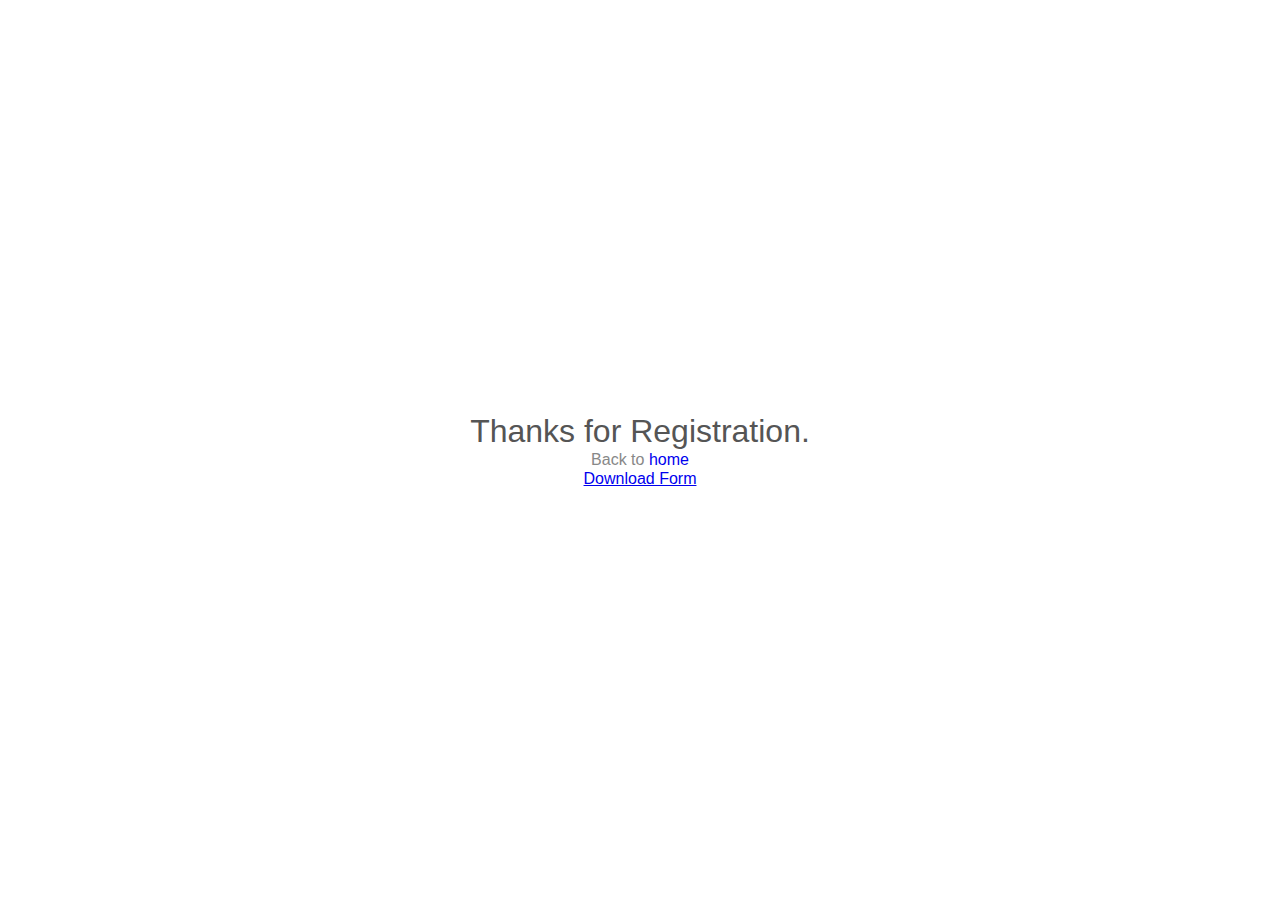
<file: thanks.html>
<!doctype html>
<html lang="en">
<head>
    <meta charset="utf-8">
    <title>Thanks for registration.</title>
    <meta name="viewport" content="width=device-width, initial-scale=1">
    <style>

        * {
            line-height: 1.2;
            margin: 0;
        }

        html {
            color: #888;
            display: table;
            font-family: sans-serif;
            height: 100%;
            text-align: center;
            width: 100%;
        }

        body {
            display: table-cell;
            vertical-align: middle;
            margin: 2em auto;
        }

        h1 {
            color: #555;
            font-size: 2em;
            font-weight: 400;
        }

        p {
            margin: 0 auto;
            width: 280px;
        }

        @media only screen and (max-width: 280px) {

            body, p {
                width: 95%;
            }

            h1 {
                font-size: 1.5em;
                margin: 0 0 0.3em;
            }

        }

    </style>
</head>
<body>
    <h1>Thanks for Registration.</h1>
    
    <p>Back to <a href="/" style="text-decoration: none">home</p></a>
    <a href="/FORM.pdf">Download Form</a>
</body>
</html>
<!-- IE needs 512+ bytes: http://blogs.msdn.com/b/ieinternals/archive/2010/08/19/http-error-pages-in-internet-explorer.aspx -->
</file>
<file: css/site_global.css>
html
{
	min-height: 100%;
	min-width: 100%;
	-ms-text-size-adjust: none;
}

body,div,dl,dt,dd,ul,ol,li,nav,h1,h2,h3,h4,h5,h6,pre,code,form,fieldset,legend,input,button,textarea,p,blockquote,th,td,a
{
	margin: 0;
	padding: 0;
	border-width: 0;
	-webkit-transform-origin: left top;
	-ms-transform-origin: left top;
	-o-transform-origin: left top;
	transform-origin: left top;
}

table
{
	border-collapse: collapse;
	border-spacing: 0;
}

fieldset,img
{
	border: 0;
	-webkit-transform-origin: left top;
	-ms-transform-origin: left top;
	-o-transform-origin: left top;
	transform-origin: left top;
}

address,caption,cite,code,dfn,em,strong,th,var,optgroup
{
	font-style: inherit;
	font-weight: inherit;
}

del,ins
{
	text-decoration: none;
}

li
{
	list-style: none;
}

caption,th
{
	text-align: left;
}

h1,h2,h3,h4,h5,h6
{
	font-size: 100%;
	font-weight: inherit;
}

input,button,textarea,select,optgroup,option
{
	font-family: inherit;
	font-size: inherit;
	font-style: inherit;
	font-weight: inherit;
}

body
{
	font-family: Arial, Helvetica Neue, Helvetica, sans-serif;
	text-align: left;
	font-size: 14px;
	line-height: 17px;
	word-wrap: break-word;
	text-rendering: optimizeLegibility;/* kerning, primarily */
	-moz-font-feature-settings: 'liga';
	-ms-font-feature-settings: 'liga';
	-webkit-font-feature-settings: 'liga';
	font-feature-settings: 'liga';
}

@media screen and (-webkit-min-device-pixel-ratio:0)
{
	body { text-rendering:auto; }
}

a:link
{
	color: #0000FF;
	text-decoration: underline;
}

a:visited
{
	color: #800080;
	text-decoration: underline;
}

a:hover
{
	color: #0000FF;
	text-decoration: underline;
}

a:active
{
	color: #EE0000;
	text-decoration: underline;
}

a.nontext /* used to override default properties of 'a' tag */
{
	color: black;
	text-decoration: none;
	font-style: normal;
	font-weight: normal;
}

.normal_text
{
	color: #000000;
	direction: ltr;
	font-family: Arial, Helvetica Neue, Helvetica, sans-serif;
	font-size: 14px;
	font-style: normal;
	font-weight: normal;
	letter-spacing: 0px;
	line-height: 17px;
	text-align: left;
	text-decoration: none;
	text-indent: 0px;
	text-transform: none;
	vertical-align: 0px;
	padding: 0px;
}

.Title
{
	color: #5B5B5B;
	font-family: josefin, sans-serif;
	font-size: 35px;
	font-weight: 300;
	letter-spacing: 5px;
	text-align: center;
	padding: 0px;
}

.Text_Body
{
	color: #383838;
	font-family: open-sans, sans-serif;
	font-size: 15px;
	font-weight: 400;
	line-height: 28px;
	text-align: justify;
	padding: 0px;
}

.Form_Empty
{
	color: #474747;
	font-family: open-sans, sans-serif;
	font-size: 12px;
	font-weight: 300;
	letter-spacing: 1px;
	line-height: 12px;
	text-align: center;
	padding: 18px 0px 0px;
}

.Title_Small
{
	color: #4C4C4C;
	font-family: museo-sans, sans-serif;
	font-size: 29px;
	font-weight: 900;
	letter-spacing: 1px;
	line-height: 41px;
	text-align: left;
	padding: 0px;
}

.Title_Speaker
{
	color: #F4F4F4;
	font-family: fira-sans, sans-serif;
	font-size: 21px;
	font-weight: 500;
	letter-spacing: 2px;
	text-align: center;
	padding: 0px;
}

.Text_Phone_Body
{
	color: #383838;
	font-family: open-sans, sans-serif;
	font-size: 13px;
	font-weight: 400;
	line-height: 25px;
	text-align: justify;
	padding: 0px;
}

.Button
{
	color: #3A3A3A;
	font-family: Arial, Helvetica Neue, Helvetica, sans-serif;
	font-size: 14px;
	letter-spacing: 3px;
	text-align: center;
	padding: 14px 0px 0px;
}

.Button_Tabbed_Panel
{
	color: #3A3A3A;
	font-family: Arial, Helvetica Neue, Helvetica, sans-serif;
	font-size: 14px;
	letter-spacing: 3px;
	text-align: left;
	padding: 0px;
}

.Subtitle
{
	color: #303030;
	font-family: fira-sans, sans-serif;
	font-size: 21px;
	font-weight: 500;
	letter-spacing: 2px;
	text-align: center;
	padding: 0px;
}

.Title_Phone
{
	color: #5B5B5B;
	font-family: josefin, sans-serif;
	font-size: 24px;
	font-weight: 300;
	letter-spacing: 5px;
	text-align: center;
	padding: 0px;
}

.list0 li:before
{
	position: absolute;
	right: 100%;
	letter-spacing: 0px;
	text-decoration: none;
	font-weight: normal;
	font-style: normal;
}

.rtl-list li:before
{
	right: auto;
	left: 100%;
}

.nls-None > li:before,.nls-None .list3 > li:before,.nls-None .list6 > li:before
{
	margin-right: 6px;
	content: '•';
}

.nls-None .list1 > li:before,.nls-None .list4 > li:before,.nls-None .list7 > li:before
{
	margin-right: 6px;
	content: '○';
}

.nls-None,.nls-None .list1,.nls-None .list2,.nls-None .list3,.nls-None .list4,.nls-None .list5,.nls-None .list6,.nls-None .list7,.nls-None .list8
{
	padding-left: 34px;
}

.nls-None.rtl-list,.nls-None .list1.rtl-list,.nls-None .list2.rtl-list,.nls-None .list3.rtl-list,.nls-None .list4.rtl-list,.nls-None .list5.rtl-list,.nls-None .list6.rtl-list,.nls-None .list7.rtl-list,.nls-None .list8.rtl-list
{
	padding-left: 0px;
	padding-right: 34px;
}

.nls-None .list2 > li:before,.nls-None .list5 > li:before,.nls-None .list8 > li:before
{
	margin-right: 6px;
	content: '-';
}

.nls-None.rtl-list > li:before,.nls-None .list1.rtl-list > li:before,.nls-None .list2.rtl-list > li:before,.nls-None .list3.rtl-list > li:before,.nls-None .list4.rtl-list > li:before,.nls-None .list5.rtl-list > li:before,.nls-None .list6.rtl-list > li:before,.nls-None .list7.rtl-list > li:before,.nls-None .list8.rtl-list > li:before
{
	margin-right: 0px;
	margin-left: 6px;
}

.TabbedPanelsTab
{
	white-space: nowrap;
}

.MenuBar  .MenuBarView,.MenuBar  .SubMenuView /* Resets for ul and li in menus */
{
	display: block;
	list-style: none;
}

.MenuBar .SubMenu
{
	display: none;
	position: absolute;
}

.NoWrap
{
	white-space: nowrap;
	word-wrap: normal;
}

.rootelem /* the root of the artwork tree */
{
	margin-left: auto;
	margin-right: auto;
}

.colelem /* a child element of a column */
{
	display: inline;
	float: left;
	clear: both;
}

.colelem100 /* a child element of a column that is 100% width */
{
	clear: both;
}

.grpelem /* a child element of a group */
{
	display: inline;
	float: left;
}

.clearfix:after /* force a container to fit around floated items */
{
	content: "\0020";
	visibility: hidden;
	display: block;
	height: 0;
	clear: both;
}

*:first-child+html .clearfix /* IE7 */
{
	zoom: 1;
}

.clip_frame /* used to clip the contents as in the case of an image frame */
{
	overflow: hidden;
}

.inclusion_context /* context for positioning a group of elements that share the same height */
{
	display: table;
	table-layout: fixed;
	width: 0.01px;
}

.inclelem /* element of an inclusion context */
{
	display: table-cell;
	vertical-align: top;
}

.f3s_mid /* 3-slice frame, middle slice */
{
	background-repeat: repeat;
}

.f3s_top,.f3s_bot /* 3-slice frame, top slice */
{
	background-repeat: no-repeat;
}

.f9s_top_left,.f9s_bot_left /* 9-slice frame, left corner slice */
{
	background-repeat: no-repeat;
	background-position: left;
}

.f9s_top_right,.f9s_bot_right /* 9-slice frame, right corner slice */
{
	background-repeat: no-repeat;
	background-position: right;
}

.f9s_top_mid,.f9s_bot_mid /* 9-slice frame, top/bottom horizontal slice */
{
	background-repeat: repeat-x;
	background-position: 0px 0px;
}

.f9s_mid_left /* 9-slice frame, left vertical slice */
{
	background-repeat: repeat-y;
	background-position: left;
}

.f9s_mid_right /* 9-slice frame, right vertical slice */
{
	background-repeat: repeat-y;
	background-position: right;
}

.f9s_center /* 9-slice frame, center slice */
{
	background-repeat: repeat;
	background-position: 0px 0px;
}

.popup_anchor /* anchors an abspos popup */
{
	position: relative;
	width: 0px;
	height: 0px;
}

.popup_element
{
	z-index: 100000;
}

.svg
{
	display: block;
	vertical-align: top;
}

span.wrap /* used to force wrap after floated array when nested inside a paragraph */
{
	content: '';
	clear: left;
	display: block;
}

span.actAsInlineDiv /* used to simulate a DIV with inline display when already nested inside a paragraph */
{
	display: inline-block;
}

.position_content,.excludeFromNormalFlow /* used when child content is larger than parent */
{
	float: left;
}

.preload_images /* used to preload images used in non-default states */
{
	position: absolute;
	overflow: hidden;
	left: -9999px;
	top: -9999px;
	height: 1px;
	width: 1px;
}

preload /* used to specifiy the dimension of preload item */
{
	height: 1px;
	width: 1px;
}

.animateStates
{
	-webkit-transition: 0.3s ease-in-out;
	-moz-transition: 0.3s ease-in-out;
	-o-transition: 0.3s ease-in-out;
	transition: 0.3s ease-in-out;
}

input:focus,textarea:focus /* remove default focussed input styling */
{
	outline: none;
}

textarea
{
	resize: none;
	overflow: auto;
}

.fld-prompt /* form placeholders cursor behavior */
{
	pointer-events: none;
}

.wrapped-input /* form inputs & placeholders let div styling show thru */
{
	position: absolute;
	top: 0;
	left: 0;
	background: transparent;
	border: none;
}

.submit-btn /* form submit buttons on top of sibling elements */
{
	z-index: 50000;
	cursor: pointer;
}

.anchor_item /* used to specify anchor properties */
{
	width: 22px;
	height: 18px;
}

.MenuBar .SubMenuVisible,.MenuBarVertical .SubMenuVisible,.MenuBar .SubMenu .SubMenuVisible,.popup_element.Active,span.actAsPara,.actAsDiv,a.nonblock.nontext,img.block
{
	display: block;
}

.ose_ei
{
	visibility: hidden;
	z-index: 0;
}

.widget_invisible,.js .invi,.js .mse_pre_init,.js .an_invi /* used to hide the widget before loaded */
{
	visibility: hidden;
}

.no_vert_scroll
{
	overflow-y: hidden;
}

.always_vert_scroll
{
	overflow-y: scroll;
}

.always_horz_scroll
{
	overflow-x: scroll;
}

.popup_element.Inactive,.js .disn,.hidden
{
	display: none;
}

.fullscreen
{
	overflow: hidden;
	left: 0px;
	top: 0px;
	position: fixed;
	height: 100%;
	width: 100%;
	-moz-box-sizing: border-box;
	-webkit-box-sizing: border-box;
	-ms-box-sizing: border-box;
	box-sizing: border-box;
}

.fullwidth
{
	position: absolute;
}

.borderbox
{
	-moz-box-sizing: border-box;
	-webkit-box-sizing: border-box;
	-ms-box-sizing: border-box;
	box-sizing: border-box;
}

.scroll_wrapper
{
	position: absolute;
	overflow: auto;
	left: 0px;
	right: 0px;
	top: 0px;
	bottom: 0px;
	padding-top: 0px;
	padding-bottom: 0px;
	margin-top: 0px;
	margin-bottom: 0px;
}

.browser_width > *
{
	position: absolute;
	left: 0px;
	right: 0px;
}

.list0 li,.MenuBar .MenuItemContainer,.SlideShowContentPanel .fullscreen img
{
	position: relative;
}

.accordion_wrapper
{
	display: inline;
	float: left;
	width: 0px;
}

.fld-checkbox input[type=checkbox],.fld-radiobutton input[type=radio] /* Hide native checkbox */
{
	position: absolute;
	overflow: hidden;
	clip: rect(0px, 0px, 0px, 0px);
	height: 1px;
	width: 1px;
	margin: -1px;
	padding: 0;
	border: 0;
}

.fld-checkbox input[type=checkbox] + label,.fld-radiobutton input[type=radio] + label
{
	display: inline-block;
	background-repeat: no-repeat;
	cursor: pointer;
	float: left;
	width: 100%;
	height: 100%;
}

.pointer_cursor,.fld-recaptcha-mode,.fld-recaptcha-refresh,.fld-recaptcha-help
{
	cursor: pointer;
}

p,h1,h2,h3,h4,h5,h6,ol,ul,span.actAsPara /* disable Android font boosting */
{
	max-height: 1000000px;
}

.superscript
{
	vertical-align: super;
	font-size: 66%;
	line-height: 0;
}

.subscript
{
	vertical-align: sub;
	font-size: 66%;
	line-height: 0;
}

.wp-slideshow-clip,.SlideShowWidget /* disable pointer events on slide shows */
{
	-ms-touch-action: none;
	touch-action: none;
}
</file>
<file: css/master_a-master.css>
#u1773
{
	border-style: none;
	border-color: transparent;
	border-radius: 0px 5px 5px 0px ;
	-webkit-transform: matrix(0,-1,1,0,-61,100);
	-ms-transform: matrix(0,-1,1,0,-61,100);
	transform: matrix(0,-1,1,0,-61,100);
	position: relative;
	background: #FFFFFF url("../images/arrows-mn_arrow_right.png") no-repeat center center;
}

#u1773:hover
{
	background: #EDEDED url("../images/arrows-mn_arrow_right.png") no-repeat center center;
}

#u1773:active
{
	background: #F7F7F7 url("../images/arrows-mn_arrow_right.png") no-repeat center center;
}

#u1770
{
	background-color: #EDEDED;
}

#u1770_align_to_page
{
	position: relative;
}

#u1771-20
{
	background-color: transparent;
	text-align: center;
	position: relative;
}

#u1771
{
	font-size: 35px;
	line-height: 42px;
	letter-spacing: 1px;
	font-family: open-sans, sans-serif;
	font-weight: 700;
}

#u1771-3,#u1771-6,#u1771-9
{
	font-weight: 400;
}

#u1771-2,#u1771-5,#u1771-8,#u1771-11,#u1771-12
{
	font-size: 18px;
	line-height: 22px;
	letter-spacing: 6px;
	color: #999999;
	font-family: open-sans, sans-serif;
	font-weight: 300;
}

#u1771-14,#u1771-16,#u1771-18
{
	font-size: 18px;
	line-height: 18px;
	letter-spacing: 6px;
	color: #999999;
	font-family: open-sans, sans-serif;
	font-weight: 300;
}

#u1772-4
{
	background-color: transparent;
	line-height: 24px;
	color: #999999;
	font-size: 20px;
	letter-spacing: 6px;
	text-align: center;
	font-family: open-sans, sans-serif;
	font-weight: 300;
	position: relative;
}

#u2795-6
{
	background-color: transparent;
	font-size: 12px;
	text-align: center;
	line-height: 14px;
	position: relative;
}

#u1774
{
	vertical-align: top;
	position: relative;
	background: url("../images/u1774.png") no-repeat 0px 0px;
}

#u1774:hover
{
	background: url("../images/u1774-r.png") no-repeat 0px 0px;
}

#u3631,#u3637
{
	background-color: transparent;
	position: relative;
}

#u2959
{
	vertical-align: top;
	position: relative;
	background: url("../images/u2959.png") no-repeat 0px 0px;
}

#u2959:hover
{
	background: url("../images/u2959-r.png") no-repeat 0px 0px;
}
</file>
<file: css/index.css>
.version.index /* version checker */
{
	color: #0000ED;
	background-color: #2AB2B0;
}

.html
{
	background-color: #F4F4F4;
}

#page
{
	z-index: 1;
	width: 960px;
	min-height: 6879px;
	background-image: none;
	border-style: none;
	border-color: #000000;
	background-color: #F4F4F4;
	margin-left: auto;
	margin-right: auto;
}

#page_position_content
{
	margin-top: -37px;
	margin-bottom: -99px;
	width: 0.01px;
}

#pu120
{
	width: 0.01px;
	padding-bottom: 57px;
	margin-left: -100px;
}

#u120
{
	z-index: 755;
	height: 57px;
	-pie-box-shadow: 6px 6px 8px #7F7F7F;
	box-shadow: 6px 6px 8px rgba(0,0,0,0.5);
	border-style: solid;
	border-color: #C9C9C9;
	background-color: #FFFFFF;
	position: fixed;
	top: -1px;
	border-width: 0px 0px 1px;
}

#u120-bw
{
	z-index: 755;
}

#u3523
{
	z-index: 773;
	width: 431px;
	background-color: transparent;
	position: fixed;
	top: -1px;
	left: 50%;
	margin-left: -480px;
}

#u173-4
{
	z-index: 768;
	width: 102px;
	min-height: 57px;
	background-color: transparent;
	letter-spacing: 1px;
	line-height: 14px;
	font-size: 12px;
	text-align: center;
	font-family: open-sans, sans-serif;
	font-weight: 600;
	position: fixed;
	top: -1px;
	left: 50%;
	margin-left: -49px;
}

#u173-4:hover
{
	border-style: none;
	opacity: 0.5;
	-ms-filter: "progid:DXImageTransform.Microsoft.Alpha(Opacity=50)";
	filter: alpha(opacity=50);
	padding-top: 0px;
	padding-bottom: 0px;
	min-height: 57px;
	width: 102px;
	margin: 0px 0px 0px -49px;
}

#u173-4.MuseLinkActive
{
	border-style: solid;
	border-color: #000000;
	opacity: 1;
	-ms-filter: "progid:DXImageTransform.Microsoft.Alpha(Opacity=100)";
	filter: alpha(opacity=100);
	padding-top: 0px;
	padding-bottom: 0px;
	min-height: 53px;
	width: 102px;
	margin: 0px 0px 0px -49px;
	border-width: 0px 0px 4px;
}

#u172-4
{
	z-index: 764;
	width: 138px;
	min-height: 57px;
	background-color: transparent;
	letter-spacing: 1px;
	line-height: 14px;
	font-size: 12px;
	text-align: center;
	font-family: open-sans, sans-serif;
	font-weight: 600;
	position: fixed;
	top: -1px;
	left: 50%;
	margin-left: 53px;
}

#u172-4:hover
{
	border-style: none;
	opacity: 0.5;
	-ms-filter: "progid:DXImageTransform.Microsoft.Alpha(Opacity=50)";
	filter: alpha(opacity=50);
	padding-top: 0px;
	padding-bottom: 0px;
	min-height: 57px;
	width: 138px;
	margin: 0px 0px 0px 53px;
}

#u172-4.MuseLinkActive
{
	border-style: solid;
	border-color: #000000;
	opacity: 1;
	-ms-filter: "progid:DXImageTransform.Microsoft.Alpha(Opacity=100)";
	filter: alpha(opacity=100);
	padding-top: 0px;
	padding-bottom: 0px;
	min-height: 53px;
	width: 138px;
	margin: 0px 0px 0px 53px;
	border-width: 0px 0px 4px;
}

#u168-4
{
	z-index: 756;
	width: 152px;
	min-height: 57px;
	background-color: transparent;
	letter-spacing: 1px;
	line-height: 14px;
	font-size: 12px;
	text-align: center;
	font-family: open-sans, sans-serif;
	font-weight: 600;
	position: fixed;
	top: -1px;
	left: 50%;
	margin-left: 191px;
}

#u168-4:hover
{
	border-style: none;
	opacity: 0.5;
	-ms-filter: "progid:DXImageTransform.Microsoft.Alpha(Opacity=50)";
	filter: alpha(opacity=50);
	padding-top: 0px;
	padding-bottom: 0px;
	min-height: 57px;
	width: 152px;
	margin: 0px 0px 0px 191px;
}

#u168-4.MuseLinkActive
{
	border-style: solid;
	border-color: #000000;
	opacity: 1;
	-ms-filter: "progid:DXImageTransform.Microsoft.Alpha(Opacity=100)";
	filter: alpha(opacity=100);
	padding-top: 0px;
	padding-bottom: 0px;
	min-height: 53px;
	width: 152px;
	margin: 0px 0px 0px 191px;
	border-width: 0px 0px 4px;
}

#u182-4
{
	z-index: 760;
	width: 137px;
	min-height: 57px;
	background-color: transparent;
	letter-spacing: 1px;
	line-height: 14px;
	font-size: 12px;
	text-align: center;
	font-family: open-sans, sans-serif;
	font-weight: 600;
	position: fixed;
	top: -1px;
	left: 50%;
	margin-left: 343px;
}

#u182-4:hover
{
	border-style: none;
	opacity: 0.5;
	-ms-filter: "progid:DXImageTransform.Microsoft.Alpha(Opacity=50)";
	filter: alpha(opacity=50);
	padding-top: 0px;
	padding-bottom: 0px;
	min-height: 57px;
	width: 137px;
	margin: 0px 0px 0px 343px;
}

#u182-4.MuseLinkActive
{
	border-style: solid;
	border-color: #000000;
	opacity: 1;
	-ms-filter: "progid:DXImageTransform.Microsoft.Alpha(Opacity=100)";
	filter: alpha(opacity=100);
	padding-top: 0px;
	padding-bottom: 0px;
	min-height: 53px;
	width: 137px;
	margin: 0px 0px 0px 343px;
	border-width: 0px 0px 4px;
}

#u173-4.MuseLinkActive p,#u172-4.MuseLinkActive p,#u168-4.MuseLinkActive p,#u182-4.MuseLinkActive p
{
	color: #000000;
	visibility: inherit;
}

#u173-2,#u172-2,#u168-2,#u182-2
{
	padding-top: 21px;
}

#top
{
	margin-left: 442px;
	top: -20px;
	margin-bottom: -18px;
	position: relative;
}

#pu75
{
	width: 0.01px;
	margin-left: -100px;
	margin-top: 4px;
}

#u75
{
	z-index: 52;
	min-height: 901px;
	background: transparent url("../images/image-4-compressed.jpg") no-repeat center bottom;
	background-size: cover;
}

#u75_align_to_page
{
	margin-left: auto;
	margin-right: auto;
	width: 960px;
	position: relative;
	left: -100px;
	padding-top: 197px;
	padding-bottom: 280px;
}

#u88-8
{
	z-index: 53;
	width: 960px;
	min-height: 281px;
	background-color: transparent;
	line-height: 77px;
	color: #F4F4F4;
	font-size: 70px;
	letter-spacing: 1px;
	text-align: center;
	font-family: josefin-sans, sans-serif;
	font-weight: 300;
	left: 100px;
	position: relative;
}

#u1639-4
{
	z-index: 373;
	width: 960px;
	min-height: 19px;
	background-color: transparent;
	opacity: 0.5;
	-ms-filter: "progid:DXImageTransform.Microsoft.Alpha(Opacity=50)";
	filter: alpha(opacity=50);
	line-height: 12px;
	color: #FFFFFF;
	font-size: 11px;
	letter-spacing: 4px;
	text-align: center;
	font-family: open-sans, sans-serif;
	font-weight: 300;
	left: 100px;
	margin-top: 124px;
	position: relative;
}

#u75-bw
{
	z-index: 52;
	min-height: 901px;
}

#u1638
{
	z-index: 372;
	width: 15px;
	height: 16px;
	border-style: solid;
	border-color: #F4F4F4;
	background-color: transparent;
	-webkit-transform: matrix(0.7071,-0.7071,0.7071,0.7071,-4,10);
	-ms-transform: matrix(0.7071,-0.7071,0.7071,0.7071,-4,10);
	transform: matrix(0.7071,-0.7071,0.7071,0.7071,-4,10);
	position: relative;
	margin-right: -10000px;
	margin-top: 642px;
	left: 570px;
	border-width: 0px 0px 5px 5px;
}

#u960
{
	z-index: 754;
	height: 4px;
	border-style: none;
	border-color: transparent;
	background-color: #E5E5E5;
	opacity: 0.3;
	-ms-filter: "progid:DXImageTransform.Microsoft.Alpha(Opacity=30)";
	filter: alpha(opacity=30);
	position: fixed;
	top: 57px;
}

#u960-bw
{
	z-index: 754;
}

#u2155
{
	z-index: 431;
	width: 198px;
	background-color: transparent;
	margin-left: 381px;
	margin-top: 75px;
	position: relative;
}

#u203-4
{
	z-index: 61;
	width: 920px;
	min-height: 38px;
	background-color: #FFFF00;
	line-height: 42px;
	font-size: 35px;
	margin-left: 20px;
	position: relative;
}

#pppamphletu2808
{
	width: 0.01px;
	padding-bottom: 124px;
	margin-left: -1469px;
}

#ppamphletu2808
{
	width: 0.01px;
	margin-right: -10000px;
	margin-top: 354px;
	margin-left: 1492px;
}

#pamphletu2808
{
	z-index: 469;
	width: 0.01px;
	height: 63px;
	position: relative;
}

#u2843
{
	z-index: 470;
	width: 210px;
	position: relative;
	margin-right: -10000px;
	left: -2px;
}

#u2845-4
{
	z-index: 472;
	width: 192px;
	min-height: 45px;
	border-width: 3px;
	border-style: solid;
	padding: 6px;
	color: #3A3A3A;
	text-align: center;
	letter-spacing: 3px;
	font-family: open-sans, sans-serif;
	font-weight: 700;
	position: relative;
	margin-right: -10000px;
	left: -2px;
}

#u2844:hover #u2845-4
{
	background-color: #42410B;
	padding-top: 6px;
	padding-bottom: 6px;
	min-height: 45px;
	width: 192px;
	margin: 0px -10000px 0px 0px;
}

#u2844.PamphletThumbSelected #u2845-4
{
	background-color: transparent;
	padding-top: 6px;
	padding-bottom: 6px;
	min-height: 45px;
	width: 192px;
	margin: 0px -10000px 0px 0px;
}

.Form
{
	border-width: 3px;
	border-style: solid;
	border-color: #353535;
	background-color: transparent;
}

#u2844:hover #u2845-4 p
{
	color: #FFFFFF;
	visibility: inherit;
}

#u2814
{
	position: absolute;
	width: 1319px;
	background-color: #C8C8C8;
	background-color: rgba(191,191,191,0.85);
	padding-bottom: 44px;
	top: -74px;
	left: -1492px;
	-pie-background: rgba(191,191,191,0.85);
}

#u2814popup
{
	z-index: 476;
}

#u2815
{
	z-index: 477;
	width: 1273px;
	height: 177px;
	border-width: 1px;
	border-style: solid;
	border-color: #DBDBDB;
	background-color: #FFFFFF;
	margin-right: -10000px;
	position: relative;
	top: 22px;
	left: 22px;
}

#u2838
{
	z-index: 478;
	width: 1106px;
	border-style: none;
	border-color: transparent;
	background-color: transparent;
	position: relative;
	margin-right: -10000px;
	margin-top: 43px;
	left: 17px;
}

#u2839-4
{
	z-index: 479;
	width: 1106px;
	min-height: 106px;
	background-color: transparent;
	color: #9E9E9E;
	position: relative;
	margin-right: -10000px;
}

#u2809
{
	position: absolute;
	width: 101px;
	border-style: none;
	border-color: transparent;
	background-color: transparent;
	padding-bottom: 44px;
	top: -40px;
	left: -296px;
}

#u2810
{
	z-index: 484;
	width: 32px;
	background-color: transparent;
	position: relative;
	margin-right: -10000px;
	margin-top: 6px;
	left: 62px;
}

.PamphletWidget .ThumbGroup .Thumb,.PamphletNextButton,.PamphletPrevButton,.PamphletCloseButton /* pamphlet2 */
{
	cursor: pointer;
}

#pamphletu2896
{
	z-index: 503;
	width: 0.01px;
	height: 63px;
	padding-bottom: 6px;
	margin-left: 281px;
	top: -63px;
	margin-bottom: -63px;
	position: relative;
}

#u2899
{
	z-index: 504;
	width: 268px;
	position: relative;
	margin-right: -10000px;
	left: 42px;
}

#u2900
{
	position: absolute;
	width: 371px;
	border-style: none;
	background-color: transparent;
	padding-bottom: 6px;
	top: 1px;
	left: -42px;
}

#u2901-4
{
	z-index: 506;
	width: 250px;
	min-height: 45px;
	border-width: 3px;
	border-style: solid;
	padding: 6px;
	color: #3A3A3A;
	text-align: center;
	letter-spacing: 3px;
	font-family: open-sans, sans-serif;
	font-weight: 700;
	position: relative;
	margin-right: -10000px;
	left: 42px;
}

#u2900:hover #u2901-4
{
	background-color: #42410B;
	padding-top: 6px;
	padding-bottom: 6px;
	min-height: 45px;
	width: 250px;
	margin: 0px -10000px 0px 0px;
}

#u2900.PamphletThumbSelected #u2901-4
{
	background-color: transparent;
	padding-top: 6px;
	padding-bottom: 6px;
	min-height: 45px;
	width: 250px;
	margin: 0px -10000px 0px 0px;
}

#u2900:hover #u2901-4 p
{
	color: #FFFFFF;
	visibility: inherit;
}

#u2904
{
	position: absolute;
	width: 1319px;
	background-color: #C8C8C8;
	background-color: rgba(191,191,191,0.85);
	padding-bottom: 44px;
	top: -73px;
	left: -1492px;
	-pie-background: rgba(191,191,191,0.85);
}

#u2904popup
{
	z-index: 510;
}

#u2905
{
	z-index: 511;
	width: 1273px;
	height: 230px;
	border-width: 1px;
	border-style: solid;
	border-color: #DBDBDB;
	background-color: #FFFFFF;
	margin-right: -10000px;
	position: relative;
	top: 22px;
	left: 22px;
}

#u2906
{
	z-index: 512;
	width: 1080px;
	border-style: none;
	border-color: transparent;
	background-color: transparent;
	position: relative;
	margin-right: -10000px;
	margin-top: 27px;
	left: 39px;
}

#u2907-6
{
	z-index: 513;
	width: 1080px;
	min-height: 101px;
	background-color: transparent;
	color: #9E9E9E;
	position: relative;
	margin-right: -10000px;
}

#u2908
{
	position: absolute;
	width: 101px;
	border-style: none;
	border-color: transparent;
	background-color: transparent;
	padding-bottom: 44px;
	top: -39px;
	left: -296px;
}

#u2909
{
	z-index: 520;
	width: 32px;
	background-color: transparent;
	position: relative;
	margin-right: -10000px;
	margin-top: 6px;
	left: 62px;
}

#pamphletu2852
{
	z-index: 486;
	width: 0.01px;
	height: 63px;
	margin-left: 657px;
	top: -69px;
	margin-bottom: -63px;
	position: relative;
}

#u2883
{
	z-index: 487;
	width: 207px;
	position: relative;
	margin-right: -10000px;
	left: 42px;
}

#u2884
{
	position: absolute;
	width: 371px;
	border-style: none;
	background-color: transparent;
	top: 1px;
	left: -42px;
}

#u2885-4
{
	z-index: 489;
	width: 189px;
	min-height: 45px;
	border-width: 3px;
	border-style: solid;
	padding: 6px;
	color: #3A3A3A;
	text-align: center;
	letter-spacing: 3px;
	font-family: open-sans, sans-serif;
	font-weight: 700;
	position: relative;
	margin-right: -10000px;
	left: 42px;
}

#u2884:hover #u2885-4
{
	background-color: #42410B;
	padding-top: 6px;
	padding-bottom: 6px;
	min-height: 45px;
	width: 189px;
	margin: 0px -10000px 0px 0px;
}

#u2884.PamphletThumbSelected #u2885-4
{
	background-color: transparent;
	padding-top: 6px;
	padding-bottom: 6px;
	min-height: 45px;
	width: 189px;
	margin: 0px -10000px 0px 0px;
}

#u2884:hover #u2885-4 p
{
	color: #FFFFFF;
	visibility: inherit;
}

#u2856
{
	position: absolute;
	width: 1319px;
	background-color: #C8C8C8;
	background-color: rgba(191,191,191,0.85);
	padding-bottom: 44px;
	top: -74px;
	left: -1492px;
	-pie-background: rgba(191,191,191,0.85);
}

#u2856popup
{
	z-index: 493;
}

#u2857
{
	z-index: 494;
	width: 1273px;
	height: 163px;
	border-width: 1px;
	border-style: solid;
	border-color: #DBDBDB;
	background-color: #FFFFFF;
	margin-right: -10000px;
	position: relative;
	top: 22px;
	left: 22px;
}

#u2865
{
	z-index: 495;
	width: 1080px;
	border-style: none;
	border-color: transparent;
	background-color: transparent;
	position: relative;
	margin-right: -10000px;
	margin-top: 27px;
	left: 39px;
}

#u2867-4
{
	z-index: 496;
	width: 1080px;
	min-height: 101px;
	background-color: transparent;
	color: #9E9E9E;
	position: relative;
	margin-right: -10000px;
}

#u2853
{
	position: absolute;
	width: 101px;
	border-style: none;
	border-color: transparent;
	background-color: transparent;
	padding-bottom: 44px;
	top: -40px;
	left: -296px;
}

#u2854
{
	z-index: 501;
	width: 32px;
	background-color: transparent;
	position: relative;
	margin-right: -10000px;
	margin-top: 6px;
	left: 62px;
}

#u205-10
{
	z-index: 80;
	width: 920px;
	min-height: 434px;
	background-color: transparent;
	line-height: 25px;
	font-size: 13px;
	position: relative;
	margin-right: -10000px;
	left: 1489px;
}

#u205-7,#u205-8
{
	text-align: left;
}

#pu220
{
	width: 0.01px;
	padding-bottom: 231px;
	margin-left: -507px;
	margin-top: -125px;
}

#u220
{
	z-index: 48;
	min-height: 1130px;
	background-color: #FFFFFF;
}

#u220_align_to_page
{
	margin-left: auto;
	margin-right: auto;
	width: 960px;
	position: relative;
	left: -100px;
	padding-top: 161px;
	padding-bottom: 375px;
}

#speakers
{
	left: 565px;
	position: relative;
}

#u1628-4
{
	z-index: 65;
	width: 920px;
	min-height: 52px;
	background-color: #FFFF00;
	line-height: 42px;
	left: 120px;
	margin-top: 67px;
	position: relative;
}

#pu212
{
	width: 0.01px;
	left: 127px;
	margin-top: 31px;
	position: relative;
}

#u212
{
	z-index: 51;
	width: 150px;
	border-color: #353535;
	padding-bottom: 11px;
	position: relative;
	margin-right: -10000px;
	background: #989898 url("../images/ram-u212-fr.png") no-repeat left top;
	background-color: rgba(127,127,127,0.8);
	background-size: cover;
}

#u232-4
{
	z-index: 90;
	width: 150px;
	min-height: 27px;
	background-color: transparent;
	line-height: 19px;
	color: #F4F4F4;
	font-size: 16px;
	position: relative;
	margin-right: -10000px;
	margin-top: 112px;
}

#u214
{
	z-index: 49;
	width: 150px;
	border-color: #353535;
	position: relative;
	margin-right: -10000px;
	left: 186px;
	background: #989898 url("../images/akhilesh-u214-fr.png") no-repeat center bottom;
	background-color: rgba(127,127,127,0.8);
}

#u2162-4
{
	z-index: 434;
	width: 150px;
	min-height: 27px;
	background-color: transparent;
	line-height: 19px;
	color: #F4F4F4;
	font-size: 16px;
	position: relative;
	margin-right: -10000px;
	margin-top: 112px;
}

#u2161
{
	z-index: 433;
	width: 150px;
	height: 150px;
	border-color: #42410B;
	position: relative;
	margin-right: -10000px;
	left: 373px;
	background: #989898 url("../images/mata-prasad-pandey-u2161-fr.png") no-repeat center bottom;
	background-color: rgba(127,127,127,0.8);
}

#u1674
{
	z-index: 50;
	width: 150px;
	border-color: #353535;
	position: relative;
	margin-right: -10000px;
	margin-top: 1px;
	left: 557px;
	background: #989898 url("../images/dimple-u1674-fr.png") no-repeat center bottom;
	background-color: rgba(127,127,127,0.8);
}

#u237-4
{
	z-index: 94;
	width: 150px;
	min-height: 27px;
	background-color: transparent;
	line-height: 19px;
	color: #F4F4F4;
	font-size: 16px;
	position: relative;
	margin-right: -10000px;
	margin-top: 111px;
}

#u2195
{
	z-index: 458;
	width: 150px;
	border-color: #42410B;
	position: relative;
	margin-right: -10000px;
	left: 742px;
	background: #989898 url("../images/arif%20khan1379460261-u2195-fr.png") no-repeat center bottom;
	background-color: rgba(127,127,127,0.8);
}

#u3322-4
{
	z-index: 664;
	width: 150px;
	min-height: 27px;
	background-color: transparent;
	line-height: 19px;
	color: #F4F4F4;
	font-size: 16px;
	position: relative;
	margin-right: -10000px;
	margin-top: 112px;
}

#pu3069
{
	width: 0.01px;
	left: 127px;
	margin-top: 68px;
	position: relative;
}

#u3069
{
	z-index: 525;
	width: 150px;
	border-color: #42410B;
	position: relative;
	margin-right: -10000px;
	background: #989898 url("../images/vd%20shamr-u3069-fr.png") no-repeat left top;
	background-color: rgba(127,127,127,0.8);
	background-size: cover;
}

#u3070-4
{
	z-index: 526;
	width: 150px;
	min-height: 27px;
	background-color: transparent;
	line-height: 19px;
	color: #F4F4F4;
	font-size: 16px;
	position: relative;
	margin-right: -10000px;
	margin-top: 112px;
}

#u3356
{
	z-index: 680;
	width: 150px;
	border-color: #42410B;
	position: relative;
	margin-right: -10000px;
	left: 186px;
	background: #989898 url("../images/vijaya%20rahatkar-u3356-fr.png") no-repeat left top;
	background-color: rgba(127,127,127,0.8);
	background-size: cover;
}

#u3362-4
{
	z-index: 681;
	width: 150px;
	min-height: 27px;
	background-color: transparent;
	line-height: 19px;
	color: #F4F4F4;
	font-size: 16px;
	position: relative;
	margin-right: -10000px;
	margin-top: 112px;
}

#u3073
{
	z-index: 540;
	width: 150px;
	border-color: #42410B;
	position: relative;
	margin-right: -10000px;
	left: 373px;
	background: #989898 url("../images/abhishek-u3073-fr.png") no-repeat center bottom;
	background-color: rgba(127,127,127,0.8);
}

#u3078-4
{
	z-index: 559;
	width: 150px;
	min-height: 27px;
	background-color: transparent;
	line-height: 19px;
	color: #F4F4F4;
	font-size: 16px;
	position: relative;
	margin-right: -10000px;
	margin-top: 112px;
}

#u3068
{
	z-index: 524;
	width: 150px;
	border-color: #42410B;
	position: relative;
	margin-right: -10000px;
	left: 557px;
	background: #989898 url("../images/alok_ranjan-u3068-fr.png") no-repeat center bottom;
	background-color: rgba(127,127,127,0.8);
}

#u3071-4
{
	z-index: 530;
	width: 150px;
	min-height: 25px;
	background-color: transparent;
	line-height: 19px;
	color: #F4F4F4;
	font-size: 16px;
	position: relative;
	margin-right: -10000px;
	margin-top: 125px;
	left: 2px;
}

#u3079
{
	z-index: 563;
	width: 150px;
	border-color: #42410B;
	position: relative;
	margin-right: -10000px;
	left: 742px;
	background: #989898 url("../images/vc_pic-u3079-fr.png") no-repeat center bottom;
	background-color: rgba(127,127,127,0.8);
}

#u3349-4
{
	z-index: 672;
	width: 150px;
	min-height: 25px;
	background-color: transparent;
	line-height: 19px;
	color: #F4F4F4;
	font-size: 16px;
	position: relative;
	margin-right: -10000px;
	margin-top: 125px;
}

#pu3072-6
{
	width: 0.01px;
	left: 127px;
	margin-top: 1px;
	position: relative;
}

#u3072-6
{
	z-index: 534;
	width: 150px;
	min-height: 50px;
	background-color: transparent;
	line-height: 19px;
	color: #42410B;
	font-size: 13px;
	letter-spacing: 1px;
	text-align: center;
	font-family: open-sans, sans-serif;
	font-weight: 400;
	position: relative;
	margin-right: -10000px;
}

#u3075-6
{
	z-index: 541;
	width: 150px;
	min-height: 50px;
	background-color: transparent;
	line-height: 19px;
	color: #42410B;
	font-size: 13px;
	letter-spacing: 1px;
	text-align: center;
	font-family: open-sans, sans-serif;
	font-weight: 400;
	position: relative;
	margin-right: -10000px;
	left: 186px;
}

#u3076-6
{
	z-index: 547;
	width: 150px;
	min-height: 48px;
	background-color: transparent;
	line-height: 19px;
	color: #42410B;
	font-size: 13px;
	letter-spacing: 1px;
	text-align: center;
	font-family: open-sans, sans-serif;
	font-weight: 400;
	position: relative;
	margin-right: -10000px;
	margin-top: 1px;
	left: 373px;
}

#u3077-6
{
	z-index: 553;
	width: 150px;
	min-height: 50px;
	background-color: transparent;
	line-height: 19px;
	color: #42410B;
	font-size: 13px;
	letter-spacing: 1px;
	text-align: center;
	font-family: open-sans, sans-serif;
	font-weight: 400;
	position: relative;
	margin-right: -10000px;
	left: 557px;
}

#u3350-4
{
	z-index: 676;
	width: 150px;
	min-height: 45px;
	background-color: transparent;
	line-height: 19px;
	color: #42410B;
	font-size: 13px;
	letter-spacing: 1px;
	text-align: center;
	font-family: open-sans, sans-serif;
	font-weight: 400;
	position: relative;
	margin-right: -10000px;
	left: 742px;
}

#u220-bw
{
	z-index: 48;
	min-height: 1130px;
}

#u233-6
{
	z-index: 98;
	width: 150px;
	min-height: 50px;
	background-color: transparent;
	line-height: 19px;
	color: #42410B;
	font-size: 13px;
	letter-spacing: 1px;
	text-align: center;
	font-family: open-sans, sans-serif;
	font-weight: 400;
	position: relative;
	margin-right: -10000px;
	margin-top: 480px;
	left: 534px;
}

#pamphletu798
{
	z-index: 256;
	width: 0.01px;
	height: 63px;
	position: relative;
	margin-right: -10000px;
	margin-top: 830px;
	left: 536px;
}

#u805
{
	z-index: 257;
	width: 373px;
	position: relative;
	margin-right: -10000px;
	left: -2px;
}

#u814-4
{
	z-index: 259;
	width: 355px;
	min-height: 45px;
	border-width: 3px;
	border-style: solid;
	padding: 6px;
	color: #3A3A3A;
	text-align: center;
	letter-spacing: 3px;
	font-family: open-sans, sans-serif;
	font-weight: 700;
	position: relative;
	margin-right: -10000px;
	left: -2px;
}

#u806:hover #u814-4
{
	background-color: #353535;
	padding-top: 6px;
	padding-bottom: 6px;
	min-height: 45px;
	width: 355px;
	margin: 0px -10000px 0px 0px;
}

#u806:hover #u814-4 p
{
	color: #FFFFFF;
	visibility: inherit;
}

#u801
{
	position: absolute;
	width: 930px;
	background-color: #C8C8C8;
	background-color: rgba(191,191,191,0.85);
	padding-bottom: 44px;
	top: -74px;
	left: -536px;
	-pie-background: rgba(191,191,191,0.85);
}

#u801popup
{
	z-index: 263;
}

#u802
{
	z-index: 264;
	width: 811px;
	height: 502px;
	border-width: 1px;
	border-style: solid;
	border-color: #DBDBDB;
	background-color: #FFFFFF;
	margin-right: -10000px;
	position: relative;
	top: 22px;
	left: 22px;
	padding: 19px 30px 38px 43px;
}

#pu2400
{
	width: 0.01px;
	margin-left: 7px;
}

#u2400
{
	z-index: 265;
	width: 161px;
	background-color: transparent;
	position: relative;
	margin-right: -10000px;
}

#u2412
{
	z-index: 267;
	width: 160px;
	background-color: transparent;
	position: relative;
	margin-right: -10000px;
	left: 213px;
}

#u2424
{
	z-index: 269;
	width: 160px;
	background-color: transparent;
	position: relative;
	margin-right: -10000px;
	margin-top: 1px;
	left: 425px;
}

#u2641
{
	z-index: 273;
	width: 161px;
	background-color: transparent;
	position: relative;
	margin-right: -10000px;
	left: 621px;
}

#u2641_clip
{
	overflow: hidden;
	width: 161px;
	height: 161px;
}

#u2641_img
{
	margin-left: -2px;
	margin-right: -2px;
}

#pu831
{
	width: 0.01px;
	margin-top: -1px;
}

#u831
{
	z-index: 306;
	width: 184px;
	border-style: none;
	border-color: transparent;
	background-color: transparent;
	position: relative;
	margin-right: -10000px;
}

#u832-4
{
	z-index: 307;
	width: 184px;
	min-height: 24px;
	background-color: transparent;
	line-height: 18px;
	color: #000000;
	font-size: 15px;
	letter-spacing: 0px;
	font-family: fira-sans, sans-serif;
	font-weight: 700;
	position: relative;
}

#u834-6
{
	z-index: 311;
	width: 184px;
	min-height: 48px;
	background-color: transparent;
	line-height: 18px;
	color: #000000;
	text-align: center;
	font-family: open-sans, sans-serif;
	font-weight: 300;
	position: relative;
}

#u847
{
	z-index: 295;
	width: 214px;
	border-style: none;
	border-color: transparent;
	background-color: transparent;
	position: relative;
	margin-right: -10000px;
	margin-top: 1px;
	left: 194px;
}

#u850-4
{
	z-index: 296;
	width: 161px;
	min-height: 18px;
	background-color: transparent;
	line-height: 18px;
	color: #000000;
	font-size: 15px;
	letter-spacing: 0px;
	font-family: fira-sans, sans-serif;
	font-weight: 700;
	margin-left: 28px;
	position: relative;
}

#u849-6
{
	z-index: 300;
	width: 214px;
	min-height: 51px;
	background-color: transparent;
	line-height: 18px;
	color: #000000;
	text-align: center;
	font-family: open-sans, sans-serif;
	font-weight: 300;
	top: -1px;
	margin-bottom: -1px;
	position: relative;
}

#u863
{
	z-index: 284;
	width: 161px;
	border-style: none;
	border-color: transparent;
	background-color: transparent;
	position: relative;
	margin-right: -10000px;
	margin-top: 1px;
	left: 432px;
}

#u865-4
{
	z-index: 285;
	width: 161px;
	min-height: 18px;
	background-color: transparent;
	line-height: 18px;
	color: #000000;
	font-size: 15px;
	letter-spacing: 0px;
	font-family: fira-sans, sans-serif;
	font-weight: 700;
	position: relative;
}

#u864-6
{
	z-index: 289;
	width: 161px;
	min-height: 49px;
	background-color: transparent;
	line-height: 18px;
	color: #000000;
	text-align: center;
	font-family: open-sans, sans-serif;
	font-weight: 300;
	position: relative;
}

#u815
{
	z-index: 275;
	width: 207px;
	border-style: none;
	border-color: transparent;
	background-color: transparent;
	position: relative;
	margin-right: -10000px;
	margin-top: 2px;
	left: 604px;
}

#u818-4
{
	z-index: 276;
	width: 207px;
	min-height: 18px;
	background-color: transparent;
	line-height: 18px;
	color: #000000;
	font-size: 15px;
	letter-spacing: 0px;
	font-family: fira-sans, sans-serif;
	font-weight: 700;
	position: relative;
}

#u816-4
{
	z-index: 280;
	width: 162px;
	min-height: 45px;
	background-color: transparent;
	line-height: 18px;
	color: #000000;
	text-align: center;
	margin-left: 24px;
	margin-top: 1px;
	position: relative;
}

#pu2436
{
	width: 0.01px;
	margin-left: 89px;
	margin-top: 36px;
}

#u2436
{
	z-index: 271;
	width: 160px;
	background-color: transparent;
	position: relative;
	margin-right: -10000px;
}

#u3584
{
	z-index: 317;
	width: 160px;
	background-color: transparent;
	position: relative;
	margin-right: -10000px;
	left: 225px;
}

#u3578
{
	z-index: 319;
	width: 160px;
	background-color: transparent;
	position: relative;
	margin-right: -10000px;
	left: 450px;
}

#pu3590
{
	width: 0.01px;
	margin-left: 77px;
	margin-top: 1px;
}

#u3590
{
	z-index: 341;
	width: 184px;
	border-style: none;
	border-color: transparent;
	background-color: transparent;
	position: relative;
	margin-right: -10000px;
}

#u3592-4
{
	z-index: 342;
	width: 184px;
	min-height: 24px;
	background-color: transparent;
	line-height: 18px;
	color: #000000;
	font-size: 15px;
	letter-spacing: 0px;
	font-family: fira-sans, sans-serif;
	font-weight: 700;
	position: relative;
}

#u3591-6
{
	z-index: 346;
	width: 184px;
	min-height: 48px;
	background-color: transparent;
	line-height: 18px;
	color: #000000;
	text-align: center;
	font-family: open-sans, sans-serif;
	font-weight: 300;
	position: relative;
}

#u3593
{
	z-index: 330;
	width: 208px;
	border-style: none;
	border-color: transparent;
	background-color: transparent;
	position: relative;
	margin-right: -10000px;
	margin-top: 1px;
	left: 214px;
}

#u3595-4
{
	z-index: 331;
	width: 184px;
	min-height: 24px;
	background-color: transparent;
	line-height: 18px;
	color: #000000;
	font-size: 15px;
	letter-spacing: 0px;
	font-family: fira-sans, sans-serif;
	font-weight: 700;
	margin-left: 8px;
	position: relative;
}

#u3594-6
{
	z-index: 335;
	width: 208px;
	min-height: 48px;
	background-color: transparent;
	line-height: 18px;
	color: #000000;
	text-align: center;
	font-family: open-sans, sans-serif;
	font-weight: 300;
	position: relative;
}

#u3596
{
	z-index: 321;
	width: 184px;
	border-style: none;
	border-color: transparent;
	background-color: transparent;
	position: relative;
	margin-right: -10000px;
	left: 454px;
}

#u3598-4
{
	z-index: 322;
	width: 184px;
	min-height: 24px;
	background-color: transparent;
	line-height: 18px;
	color: #000000;
	font-size: 15px;
	letter-spacing: 0px;
	font-family: fira-sans, sans-serif;
	font-weight: 700;
	position: relative;
}

#u3597-4
{
	z-index: 326;
	width: 184px;
	min-height: 48px;
	background-color: transparent;
	line-height: 18px;
	color: #000000;
	text-align: center;
	font-family: open-sans, sans-serif;
	font-weight: 300;
	position: relative;
}

#u810
{
	position: absolute;
	width: 77px;
	border-style: none;
	border-color: transparent;
	background-color: transparent;
	padding-bottom: 40px;
	top: -51px;
	left: 294px;
}

#u811
{
	z-index: 353;
	width: 32px;
	background-color: transparent;
	position: relative;
	margin-right: -10000px;
	margin-top: 10px;
	left: 39px;
}

#u2166-6
{
	z-index: 438;
	width: 150px;
	min-height: 50px;
	background-color: transparent;
	line-height: 19px;
	color: #42410B;
	font-size: 13px;
	letter-spacing: 1px;
	text-align: center;
	font-family: open-sans, sans-serif;
	font-weight: 400;
	position: relative;
	margin-right: -10000px;
	margin-top: 480px;
	left: 720px;
}

#u2167-6
{
	z-index: 444;
	width: 150px;
	min-height: 50px;
	background-color: transparent;
	line-height: 19px;
	color: #42410B;
	font-size: 13px;
	letter-spacing: 1px;
	text-align: center;
	font-family: open-sans, sans-serif;
	font-weight: 400;
	position: relative;
	margin-right: -10000px;
	margin-top: 480px;
	left: 907px;
}

#u2168-4
{
	z-index: 450;
	width: 150px;
	min-height: 50px;
	background-color: transparent;
	line-height: 19px;
	color: #42410B;
	font-size: 13px;
	letter-spacing: 1px;
	text-align: center;
	font-family: open-sans, sans-serif;
	font-weight: 400;
	position: relative;
	margin-right: -10000px;
	margin-top: 480px;
	left: 1092px;
}

#u2193-4
{
	z-index: 454;
	width: 150px;
	min-height: 27px;
	background-color: transparent;
	line-height: 19px;
	color: #F4F4F4;
	font-size: 16px;
	position: relative;
	margin-right: -10000px;
	margin-top: 442px;
	left: 907px;
}

#pamphletu3252
{
	z-index: 564;
	width: 0.01px;
	height: 63px;
	position: relative;
	margin-right: -10000px;
	margin-top: 830px;
	left: 1055px;
}

#u3285
{
	z-index: 565;
	width: 373px;
	position: relative;
	margin-right: -10000px;
	left: -2px;
}

#u3287-4
{
	z-index: 567;
	width: 355px;
	min-height: 45px;
	border-width: 3px;
	border-style: solid;
	padding: 6px;
	color: #3A3A3A;
	text-align: center;
	letter-spacing: 3px;
	font-family: open-sans, sans-serif;
	font-weight: 700;
	position: relative;
	margin-right: -10000px;
	left: -2px;
}

#u3286:hover #u3287-4
{
	background-color: #42410B;
	padding-top: 6px;
	padding-bottom: 6px;
	min-height: 45px;
	width: 355px;
	margin: 0px -10000px 0px 0px;
}

#u3286:hover #u3287-4 p
{
	color: #FFFFFF;
	visibility: inherit;
}

#u3256
{
	position: absolute;
	width: 982px;
	background-color: #C8C8C8;
	background-color: rgba(191,191,191,0.85);
	padding-bottom: 44px;
	top: -74px;
	left: -923px;
	-pie-background: rgba(191,191,191,0.85);
}

#u3256popup
{
	z-index: 571;
}

#u3257
{
	z-index: 572;
	width: 848px;
	height: 483px;
	border-width: 1px;
	border-style: solid;
	border-color: #DBDBDB;
	background-color: #FFFFFF;
	margin-right: -10000px;
	position: relative;
	top: 22px;
	left: 22px;
	padding: 16px 80px 16px 8px;
}

#pu3273
{
	width: 0.01px;
	margin-left: 21px;
}

#u3273
{
	z-index: 573;
	width: 161px;
	background-color: transparent;
	position: relative;
	margin-right: -10000px;
	margin-top: 4px;
}

#u3266
{
	z-index: 575;
	width: 160px;
	background-color: transparent;
	position: relative;
	margin-right: -10000px;
	margin-top: 4px;
	left: 199px;
}

#u3268
{
	z-index: 577;
	width: 160px;
	background-color: transparent;
	position: relative;
	margin-right: -10000px;
	left: 413px;
}

#u3261
{
	z-index: 581;
	width: 161px;
	background-color: transparent;
	position: relative;
	margin-right: -10000px;
	margin-top: 4px;
	left: 627px;
}

#pu3275
{
	width: 0.01px;
}

#u3275
{
	z-index: 625;
	width: 205px;
	border-style: none;
	border-color: transparent;
	background-color: transparent;
	position: relative;
	margin-right: -10000px;
}

#u3277-4
{
	z-index: 626;
	width: 164px;
	min-height: 18px;
	background-color: transparent;
	line-height: 18px;
	color: #000000;
	font-size: 15px;
	letter-spacing: 0px;
	font-family: fira-sans, sans-serif;
	font-weight: 700;
	margin-left: 19px;
	position: relative;
}

#u3276-6
{
	z-index: 630;
	width: 205px;
	min-height: 25px;
	background-color: transparent;
	line-height: 18px;
	color: #000000;
	text-align: center;
	font-family: open-sans, sans-serif;
	font-weight: 300;
	position: relative;
}

#u3270
{
	z-index: 616;
	width: 161px;
	border-style: none;
	border-color: transparent;
	background-color: transparent;
	position: relative;
	margin-right: -10000px;
	margin-top: 1px;
	left: 218px;
}

#u3271-4
{
	z-index: 617;
	width: 161px;
	min-height: 18px;
	background-color: transparent;
	line-height: 18px;
	color: #000000;
	font-size: 15px;
	letter-spacing: 0px;
	font-family: fira-sans, sans-serif;
	font-weight: 700;
	position: relative;
}

#u3272-4
{
	z-index: 621;
	width: 161px;
	min-height: 25px;
	background-color: transparent;
	line-height: 18px;
	color: #000000;
	text-align: center;
	font-family: open-sans, sans-serif;
	font-weight: 300;
	top: -1px;
	margin-bottom: -1px;
	position: relative;
}

#u3263
{
	z-index: 605;
	width: 206px;
	border-style: none;
	border-color: transparent;
	background-color: transparent;
	position: relative;
	margin-right: -10000px;
	margin-top: 1px;
	left: 410px;
}

#u3264-4
{
	z-index: 606;
	width: 199px;
	min-height: 18px;
	background-color: transparent;
	line-height: 18px;
	color: #000000;
	font-size: 15px;
	letter-spacing: 0px;
	font-family: fira-sans, sans-serif;
	font-weight: 700;
	position: relative;
}

#u3265-6
{
	z-index: 610;
	width: 206px;
	min-height: 25px;
	background-color: transparent;
	line-height: 18px;
	color: #000000;
	text-align: center;
	font-family: open-sans, sans-serif;
	font-weight: 300;
	margin-top: 3px;
	position: relative;
}

#u3258
{
	z-index: 594;
	width: 227px;
	border-style: none;
	border-color: transparent;
	background-color: transparent;
	position: relative;
	margin-right: -10000px;
	left: 621px;
}

#u3260-4
{
	z-index: 595;
	width: 173px;
	min-height: 18px;
	background-color: transparent;
	line-height: 18px;
	color: #000000;
	font-size: 15px;
	letter-spacing: 0px;
	font-family: fira-sans, sans-serif;
	font-weight: 700;
	margin-left: 27px;
	position: relative;
}

#u3259-6
{
	z-index: 599;
	width: 227px;
	min-height: 25px;
	background-color: transparent;
	line-height: 18px;
	color: #000000;
	text-align: center;
	font-family: open-sans, sans-serif;
	font-weight: 300;
	top: -1px;
	margin-bottom: -1px;
	position: relative;
}

#pu3281
{
	width: 0.01px;
	margin-left: 148px;
	margin-top: 23px;
}

#u3281
{
	z-index: 579;
	width: 160px;
	background-color: transparent;
	position: relative;
	margin-right: -10000px;
}

#u3613
{
	z-index: 646;
	width: 160px;
	background-color: transparent;
	position: relative;
	margin-right: -10000px;
	left: 206px;
}

#u3613_clip
{
	overflow: hidden;
	width: 160px;
	height: 160px;
}

#u3613_img
{
	margin-bottom: -1px;
}

#u4079
{
	z-index: 648;
	width: 160px;
	background-color: transparent;
	position: relative;
	margin-right: -10000px;
	left: 412px;
}

#pu3278
{
	width: 0.01px;
	margin-left: 148px;
}

#u3278
{
	z-index: 583;
	width: 158px;
	border-style: none;
	border-color: transparent;
	background-color: transparent;
	position: relative;
	margin-right: -10000px;
}

#u3280-4
{
	z-index: 584;
	width: 158px;
	min-height: 18px;
	background-color: transparent;
	line-height: 18px;
	color: #000000;
	font-size: 15px;
	letter-spacing: 0px;
	font-family: fira-sans, sans-serif;
	font-weight: 700;
	position: relative;
}

#u3279-6
{
	z-index: 588;
	width: 158px;
	min-height: 42px;
	background-color: transparent;
	line-height: 18px;
	color: #000000;
	text-align: center;
	font-family: open-sans, sans-serif;
	font-weight: 300;
	top: -1px;
	margin-bottom: -1px;
	position: relative;
}

#u3611-4
{
	z-index: 636;
	width: 160px;
	min-height: 18px;
	background-color: transparent;
	line-height: 18px;
	color: #000000;
	font-size: 15px;
	letter-spacing: 0px;
	font-family: fira-sans, sans-serif;
	font-weight: 700;
	position: relative;
	margin-right: -10000px;
	left: 206px;
}

#u3612-6
{
	z-index: 640;
	width: 259px;
	min-height: 42px;
	background-color: transparent;
	line-height: 18px;
	color: #000000;
	text-align: center;
	font-family: open-sans, sans-serif;
	font-weight: 300;
	position: relative;
	margin-right: -10000px;
	margin-top: 17px;
	left: 158px;
}

#u4081
{
	z-index: 650;
	width: 158px;
	border-style: none;
	border-color: transparent;
	background-color: transparent;
	position: relative;
	margin-right: -10000px;
	left: 413px;
}

#u4083-4
{
	z-index: 651;
	width: 158px;
	min-height: 18px;
	background-color: transparent;
	line-height: 18px;
	color: #000000;
	font-size: 15px;
	letter-spacing: 0px;
	font-family: fira-sans, sans-serif;
	font-weight: 700;
	position: relative;
}

#u4082-6
{
	z-index: 655;
	width: 158px;
	min-height: 42px;
	background-color: transparent;
	line-height: 18px;
	color: #000000;
	text-align: center;
	font-family: open-sans, sans-serif;
	font-weight: 300;
	top: -1px;
	margin-bottom: -1px;
	position: relative;
}

#u3253
{
	position: absolute;
	width: 77px;
	border-style: none;
	border-color: transparent;
	background-color: transparent;
	padding-bottom: 40px;
	top: -46px;
}

#u810:hover,#u3253:hover
{
	background-color: transparent;
	width: 77px;
	min-height: 0px;
	margin: 0px;
}

#u3254
{
	z-index: 662;
	width: 32px;
	background-color: transparent;
	position: relative;
	margin-right: -10000px;
	margin-top: 10px;
	left: 39px;
}

#u3323-4
{
	z-index: 668;
	width: 150px;
	min-height: 50px;
	background-color: transparent;
	line-height: 19px;
	color: #42410B;
	font-size: 13px;
	letter-spacing: 1px;
	text-align: center;
	font-family: open-sans, sans-serif;
	font-weight: 400;
	position: relative;
	margin-right: -10000px;
	margin-top: 480px;
	left: 1277px;
}

#u4148-3
{
	z-index: 686;
	width: 5px;
	background-color: transparent;
	position: relative;
	margin-right: -10000px;
	margin-top: 803px;
	left: 1286px;
}

#place_date
{
	margin-left: 450px;
	top: -200px;
	margin-bottom: -18px;
	position: relative;
}

#u223-6
{
	z-index: 69;
	width: 888px;
	min-height: 112px;
	background-color: transparent;
	line-height: 42px;
	margin-left: 52px;
	top: -109px;
	margin-bottom: -109px;
	position: relative;
}

#u227-5
{
	z-index: 75;
	width: 920px;
	min-height: 65px;
	background-color: #FFFF00;
	line-height: 25px;
	margin-left: 21px;
	margin-top: 1px;
	position: relative;
}

#ppamphletu240
{
	width: 0.01px;
	padding-bottom: 43px;
	margin-left: -1170px;
	margin-top: 2px;
}

#pamphletu240
{
	z-index: 104;
	width: 0.01px;
	height: 60px;
	padding-bottom: 1px;
	position: relative;
	margin-right: -10000px;
	margin-top: 410px;
	left: 1524px;
}

#u245
{
	z-index: 105;
	width: 259px;
	position: relative;
	margin-right: -10000px;
	margin-top: -3px;
	left: -3px;
}

#u246
{
	position: absolute;
	width: 257px;
	border-style: none;
	background-color: transparent;
	padding-bottom: 1px;
	top: 3px;
	left: 3px;
}

#u230-4
{
	z-index: 107;
	width: 241px;
	min-height: 45px;
	border-width: 3px;
	border-style: solid;
	padding: 6px;
	color: #474747;
	text-align: center;
	letter-spacing: 3px;
	font-family: open-sans, sans-serif;
	font-weight: 700;
	position: relative;
	margin-right: -10000px;
	margin-top: -3px;
	left: -3px;
}

#u246:hover #u230-4
{
	background-color: #353535;
	padding-top: 6px;
	padding-bottom: 6px;
	min-height: 45px;
	width: 241px;
	margin: -3px -10000px 0px 0px;
}

#u246.PamphletThumbSelected #u230-4
{
	background-color: transparent;
	padding-top: 6px;
	padding-bottom: 6px;
	min-height: 45px;
	width: 241px;
	margin: -3px -10000px 0px 0px;
}

#u246:hover #u230-4 p
{
	color: #FFFFFF;
	visibility: inherit;
}

#u246.PamphletThumbSelected #u230-4 p
{
	color: #3A3A3A;
	visibility: inherit;
	padding-top: 14px;
	font-family: open-sans, sans-serif;
	font-weight: 700;
	font-style: normal;
}

#u251
{
	position: absolute;
	width: 1026px;
	background-color: #C8C8C8;
	background-color: rgba(191,191,191,0.85);
	padding-bottom: 44px;
	top: -374px;
	left: -1524px;
	-pie-background: rgba(191,191,191,0.85);
}

#u251popup
{
	z-index: 111;
}

#u254
{
	z-index: 112;
	width: 980px;
	height: 432px;
	border-width: 1px;
	border-style: solid;
	border-color: #BFBFBF;
	background-color: #FFFFFF;
	margin-right: -10000px;
	position: relative;
	top: 22px;
	left: 22px;
}

#u270
{
	z-index: 113;
	width: 641px;
	min-height: 432px;
	border-style: none;
	border-color: transparent;
	background-color: transparent;
	position: relative;
	margin-right: -10000px;
}

#u880-8
{
	z-index: 114;
	width: 240px;
	min-height: 103px;
	background-color: transparent;
	line-height: 28px;
	font-size: 15px;
	text-align: left;
	font-family: open-sans, sans-serif;
	font-weight: 400;
	position: relative;
	margin-right: -10000px;
	margin-top: 329px;
	left: 671px;
}

#u243
{
	position: absolute;
	width: 144px;
	border-style: none;
	border-color: transparent;
	background-color: transparent;
	padding-bottom: 45px;
	top: -351px;
	left: -664px;
}

#u243:hover
{
	background-color: transparent;
	width: 144px;
	min-height: 0px;
	margin: 0px;
}

#u278
{
	z-index: 123;
	width: 32px;
	background-color: transparent;
	position: relative;
	margin-right: -10000px;
	margin-top: 21px;
	left: 92px;
}

#u2048-46
{
	z-index: 385;
	width: 920px;
	min-height: 364px;
	background-color: transparent;
	line-height: 25px;
	font-size: 13px;
	text-align: left;
	position: relative;
	margin-right: -10000px;
	left: 1190px;
}

#u2048-2,#u2048-4,#u2048-7,#u2048-12,#u2048-18,#u2048-24,#u2048-27,#u2048-31,#u2048-37
{
	font-weight: 700;
}

#u882
{
	z-index: 359;
	width: 674px;
	height: 21px;
	border-style: solid;
	border-color: #000000;
	background-color: transparent;
	opacity: 0.2;
	-ms-filter: "progid:DXImageTransform.Microsoft.Alpha(Opacity=20)";
	filter: alpha(opacity=20);
	margin-left: 143px;
	margin-top: 295px;
	position: relative;
	border-width: 0px 0px 1px;
}

#why
{
	margin-left: 473px;
	top: -1px;
	margin-bottom: -1px;
	position: relative;
}

#u1640-4
{
	z-index: 377;
	width: 960px;
	min-height: 52px;
	background-color: transparent;
	line-height: 42px;
	margin-left: 8px;
	margin-top: 76px;
	position: relative;
}

#pamphletu2597
{
	z-index: 125;
	width: 0.01px;
	height: 63px;
	margin-left: 48px;
	margin-top: 59px;
	position: relative;
}

#u2601
{
	z-index: 126;
	width: 373px;
	position: relative;
	margin-right: -10000px;
	left: -2px;
}

#u2603-4
{
	z-index: 128;
	width: 355px;
	min-height: 45px;
	border-width: 3px;
	border-style: solid;
	padding: 6px;
	color: #3A3A3A;
	text-align: center;
	letter-spacing: 3px;
	font-family: open-sans, sans-serif;
	font-weight: 700;
	position: relative;
	margin-right: -10000px;
	left: -2px;
}

#u2602:hover #u2603-4
{
	background-color: #42410B;
	padding-top: 6px;
	padding-bottom: 6px;
	min-height: 45px;
	width: 355px;
	margin: 0px -10000px 0px 0px;
}

#u2602:hover #u2603-4 p
{
	color: #FFFFFF;
	visibility: inherit;
}

#u2608
{
	position: absolute;
	width: 760px;
	background-color: #C8C8C8;
	background-color: rgba(191,191,191,0.85);
	padding-bottom: 44px;
	top: 127px;
	left: -722px;
	-pie-background: rgba(191,191,191,0.85);
}

#u2608popup
{
	z-index: 132;
}

#u2609
{
	z-index: 133;
	width: 688px;
	height: 615px;
	border-width: 1px;
	border-style: solid;
	border-color: #DBDBDB;
	background-color: #FFFFFF;
	margin-right: -10000px;
	position: relative;
	top: 22px;
	left: 22px;
	padding: 46px 23px 61px 3px;
}

#pu2619
{
	width: 0.01px;
	margin-left: 14px;
}

#u2619
{
	z-index: 180;
	width: 141px;
	background-color: transparent;
	position: relative;
	margin-right: -10000px;
}

#u2610
{
	z-index: 182;
	width: 140px;
	background-color: transparent;
	position: relative;
	margin-right: -10000px;
	left: 173px;
}

#u2617
{
	z-index: 184;
	width: 140px;
	background-color: transparent;
	position: relative;
	margin-right: -10000px;
	left: 344px;
}

#u2627
{
	z-index: 186;
	width: 140px;
	background-color: transparent;
	position: relative;
	margin-right: -10000px;
	left: 518px;
}

#pu2614
{
	width: 0.01px;
	margin-left: 14px;
	margin-top: -4px;
}

#u2614
{
	z-index: 134;
	width: 141px;
	border-style: none;
	border-color: transparent;
	background-color: transparent;
	position: relative;
	margin-right: -10000px;
}

#u2615-4
{
	z-index: 135;
	width: 141px;
	min-height: 18px;
	background-color: transparent;
	line-height: 18px;
	font-weight: 500;
	position: relative;
}

#u2616-6
{
	z-index: 139;
	width: 141px;
	min-height: 59px;
	background-color: transparent;
	line-height: 16px;
	color: #000000;
	font-size: 13px;
	text-align: center;
	font-family: open-sans, sans-serif;
	font-weight: 400;
	top: -1px;
	margin-bottom: -1px;
	position: relative;
}

#u2629
{
	z-index: 145;
	width: 169px;
	border-style: none;
	border-color: transparent;
	background-color: transparent;
	padding-bottom: 0px;
	position: relative;
	margin-right: -10000px;
	margin-top: 2px;
	left: 160px;
}

#u2630-4
{
	z-index: 146;
	width: 169px;
	min-height: 16px;
	background-color: transparent;
	line-height: 18px;
	font-weight: 500;
	position: relative;
}

#u2631-6
{
	z-index: 150;
	width: 169px;
	min-height: 43px;
	background-color: transparent;
	line-height: 16px;
	color: #000000;
	font-size: 13px;
	text-align: center;
	position: relative;
}

#u2624
{
	z-index: 156;
	width: 170px;
	border-style: none;
	border-color: transparent;
	background-color: transparent;
	position: relative;
	margin-right: -10000px;
	margin-top: 3px;
	left: 336px;
}

#u2625-4
{
	z-index: 157;
	width: 170px;
	min-height: 18px;
	background-color: transparent;
	line-height: 18px;
	color: #000000;
	font-size: 15px;
	letter-spacing: 0px;
	font-family: fira-sans, sans-serif;
	font-weight: 500;
	position: relative;
}

#u2626-6
{
	z-index: 161;
	width: 170px;
	min-height: 25px;
	background-color: transparent;
	line-height: 16px;
	color: #000000;
	font-size: 13px;
	text-align: center;
	position: relative;
}

#u2956
{
	z-index: 188;
	width: 167px;
	border-style: none;
	border-color: transparent;
	background-color: transparent;
	position: relative;
	margin-right: -10000px;
	margin-top: 4px;
	left: 506px;
}

#u2957-4
{
	z-index: 189;
	width: 146px;
	min-height: 18px;
	background-color: transparent;
	line-height: 18px;
	font-weight: 500;
	margin-left: 15px;
	position: relative;
}

#u2958-6
{
	z-index: 193;
	width: 167px;
	min-height: 25px;
	background-color: transparent;
	line-height: 16px;
	color: #000000;
	font-size: 13px;
	text-align: center;
	margin-top: 1px;
	position: relative;
}

#pu4179
{
	width: 0.01px;
	margin-left: 14px;
	margin-top: 13px;
}

#u4179
{
	z-index: 221;
	width: 141px;
	background-color: transparent;
	position: relative;
	margin-right: -10000px;
}

#u4181
{
	z-index: 223;
	width: 140px;
	background-color: transparent;
	position: relative;
	margin-right: -10000px;
	margin-top: 1px;
	left: 173px;
}

#u4183
{
	z-index: 225;
	width: 140px;
	background-color: transparent;
	position: relative;
	margin-right: -10000px;
	margin-top: 1px;
	left: 344px;
}

#u4185
{
	z-index: 227;
	width: 140px;
	background-color: transparent;
	position: relative;
	margin-right: -10000px;
	left: 518px;
}

#u2627_img,#u4185_img
{
	padding-bottom: 4px;
}

#pu2632
{
	width: 0.01px;
	margin-top: -2px;
}

#u2632
{
	z-index: 167;
	width: 177px;
	border-style: none;
	border-color: transparent;
	background-color: transparent;
	position: relative;
	margin-right: -10000px;
	margin-top: 2px;
}

#u2634-4
{
	z-index: 168;
	width: 135px;
	min-height: 18px;
	background-color: transparent;
	line-height: 18px;
	font-weight: 500;
	margin-left: 21px;
	position: relative;
}

#u2633-8
{
	z-index: 172;
	width: 177px;
	min-height: 25px;
	background-color: transparent;
	line-height: 16px;
	color: #000000;
	font-size: 13px;
	text-align: center;
	position: relative;
}

#u3083
{
	z-index: 199;
	width: 140px;
	border-style: none;
	border-color: transparent;
	background-color: transparent;
	padding-bottom: 0px;
	position: relative;
	margin-right: -10000px;
	margin-top: 2px;
	left: 187px;
}

#u3085-4
{
	z-index: 200;
	width: 140px;
	min-height: 16px;
	background-color: transparent;
	line-height: 18px;
	color: #000000;
	font-size: 15px;
	letter-spacing: 0px;
	font-family: fira-sans, sans-serif;
	font-weight: 500;
	position: relative;
}

#u3084-6
{
	z-index: 204;
	width: 140px;
	min-height: 43px;
	background-color: transparent;
	line-height: 16px;
	color: #000000;
	font-size: 13px;
	text-align: center;
	position: relative;
}

#u3368
{
	z-index: 210;
	width: 141px;
	border-style: none;
	border-color: transparent;
	background-color: transparent;
	padding-bottom: 0px;
	position: relative;
	margin-right: -10000px;
	left: 358px;
}

#u3369-4
{
	z-index: 211;
	width: 141px;
	min-height: 16px;
	background-color: transparent;
	line-height: 18px;
	color: #000000;
	font-size: 15px;
	letter-spacing: 0px;
	font-family: fira-sans, sans-serif;
	font-weight: 500;
	position: relative;
}

#u3370-6
{
	z-index: 215;
	width: 141px;
	min-height: 43px;
	background-color: transparent;
	line-height: 16px;
	color: #000000;
	font-size: 13px;
	text-align: center;
	position: relative;
}

#u4205-4
{
	z-index: 229;
	width: 141px;
	min-height: 16px;
	background-color: transparent;
	line-height: 18px;
	color: #000000;
	font-size: 15px;
	letter-spacing: 0px;
	font-family: fira-sans, sans-serif;
	font-weight: 500;
	position: relative;
	margin-right: -10000px;
	margin-top: 2px;
	left: 531px;
}

#pu4216
{
	width: 0.01px;
	margin-left: 98px;
	margin-top: 16px;
}

#u4216
{
	z-index: 243;
	width: 141px;
	background-color: transparent;
	position: relative;
	margin-right: -10000px;
}

#u4218
{
	z-index: 245;
	width: 140px;
	background-color: transparent;
	position: relative;
	margin-right: -10000px;
	left: 173px;
}

#u4220
{
	z-index: 247;
	width: 140px;
	background-color: transparent;
	position: relative;
	margin-right: -10000px;
	left: 344px;
}

#pu4207
{
	width: 0.01px;
	margin-left: 105px;
	margin-top: -1px;
}

#u4207
{
	z-index: 233;
	width: 135px;
	border-style: none;
	border-color: transparent;
	background-color: transparent;
	position: relative;
	margin-right: -10000px;
	margin-top: 3px;
}

#u4209-4
{
	z-index: 234;
	width: 135px;
	min-height: 18px;
	background-color: transparent;
	line-height: 18px;
	font-weight: 500;
	position: relative;
	margin-right: -10000px;
}

#u4234-4
{
	z-index: 249;
	width: 135px;
	min-height: 18px;
	background-color: transparent;
	line-height: 18px;
	font-weight: 500;
	position: relative;
	margin-right: -10000px;
	left: 170px;
}

#u4213
{
	z-index: 238;
	width: 141px;
	border-style: none;
	border-color: transparent;
	background-color: transparent;
	position: relative;
	margin-right: -10000px;
	margin-top: 2px;
	left: 337px;
}

#u4215-4
{
	z-index: 239;
	width: 141px;
	min-height: 16px;
	background-color: transparent;
	line-height: 18px;
	color: #000000;
	font-size: 15px;
	letter-spacing: 0px;
	font-family: fira-sans, sans-serif;
	font-weight: 500;
	position: relative;
	margin-right: -10000px;
}

#u2598
{
	position: absolute;
	width: 101px;
	border-style: none;
	border-color: transparent;
	background-color: transparent;
	padding-bottom: 44px;
	top: 149px;
	left: -93px;
}

#u2599
{
	z-index: 254;
	width: 32px;
	background-color: transparent;
	position: relative;
	margin-right: -10000px;
	margin-top: 6px;
	left: 62px;
}

#pamphletu4238
{
	z-index: 693;
	width: 0.01px;
	height: 63px;
	margin-left: 498px;
	top: -63px;
	margin-bottom: -63px;
	position: relative;
}

#u4244
{
	z-index: 694;
	width: 373px;
	position: relative;
	margin-right: -10000px;
	left: -2px;
}

#u2844,#u806,#u3286,#u2602,#u4245
{
	position: absolute;
	width: 371px;
	border-style: none;
	background-color: transparent;
	top: 1px;
	left: 2px;
}

#u4246-4
{
	z-index: 696;
	width: 355px;
	min-height: 45px;
	border-width: 3px;
	border-style: solid;
	padding: 6px;
	color: #3A3A3A;
	text-align: center;
	letter-spacing: 3px;
	font-family: open-sans, sans-serif;
	font-weight: 700;
	position: relative;
	margin-right: -10000px;
	left: -2px;
}

#u4245:hover #u4246-4
{
	background-color: #42410B;
	padding-top: 6px;
	padding-bottom: 6px;
	min-height: 45px;
	width: 355px;
	margin: 0px -10000px 0px 0px;
}

#u806.PamphletThumbSelected #u814-4,#u3286.PamphletThumbSelected #u3287-4,#u2602.PamphletThumbSelected #u2603-4,#u4245.PamphletThumbSelected #u4246-4
{
	background-color: transparent;
	padding-top: 6px;
	padding-bottom: 6px;
	min-height: 45px;
	width: 355px;
	margin: 0px -10000px 0px 0px;
}

#u4245:hover #u4246-4 p
{
	color: #FFFFFF;
	visibility: inherit;
}

#u2844.PamphletThumbSelected #u2845-4 p,#u2900.PamphletThumbSelected #u2901-4 p,#u2884.PamphletThumbSelected #u2885-4 p,#u806.PamphletThumbSelected #u814-4 p,#u3286.PamphletThumbSelected #u3287-4 p,#u2602.PamphletThumbSelected #u2603-4 p,#u4245.PamphletThumbSelected #u4246-4 p
{
	color: #3A3A3A;
	visibility: inherit;
	font-family: open-sans, sans-serif;
	font-weight: 700;
	font-style: normal;
}

#u2845-2,#u2901-2,#u2885-2,#u814-2,#u3287-2,#u230-2,#u2603-2,#u4246-2
{
	padding-top: 14px;
}

#u4247
{
	position: absolute;
	width: 434px;
	background-color: #C8C8C8;
	background-color: rgba(191,191,191,0.85);
	padding-bottom: 44px;
	top: 127px;
	left: -421px;
	-pie-background: rgba(191,191,191,0.85);
}

#u4247popup
{
	z-index: 700;
}

#u4248
{
	z-index: 701;
	width: 388px;
	height: 235px;
	border-width: 1px;
	border-style: solid;
	border-color: #DBDBDB;
	background-color: #FFFFFF;
	margin-right: -10000px;
	position: relative;
	top: 22px;
	left: 22px;
}

#u4252
{
	z-index: 702;
	width: 160px;
	border-style: none;
	border-color: transparent;
	background-color: transparent;
	position: relative;
	margin-right: -10000px;
	margin-top: 21px;
	left: 18px;
}

#u4253-22
{
	z-index: 703;
	width: 160px;
	min-height: 18px;
	background-color: transparent;
	line-height: 18px;
	font-weight: 500;
	position: relative;
	margin-right: -10000px;
}

#u2615-2,#u2630-2,#u2957-2,#u2634-2,#u4209-2,#u4234-2,#u4253-19,#u4253-20
{
	font-size: 15px;
	letter-spacing: 0px;
	color: #000000;
	font-family: fira-sans, sans-serif;
}

#u4312
{
	z-index: 725;
	width: 176px;
	border-style: none;
	border-color: transparent;
	background-color: transparent;
	position: relative;
	margin-right: -10000px;
	margin-top: 21px;
	left: 178px;
}

#u4313-22
{
	z-index: 726;
	width: 176px;
	min-height: 18px;
	background-color: transparent;
	line-height: 18px;
	font-weight: 500;
	position: relative;
	margin-right: -10000px;
}

#u4253-2,#u4253-4,#u4253-6,#u4253-8,#u4253-10,#u4253-12,#u4253-14,#u4253-16,#u4253-18,#u4313-2,#u4313-4,#u4313-6,#u4313-8,#u4313-10,#u4313-12,#u4313-14,#u4313-16,#u4313-18,#u4313-20
{
	font-size: 15px;
	text-align: left;
	letter-spacing: 0px;
	color: #000000;
	font-family: fira-sans, sans-serif;
}

#u4239
{
	position: absolute;
	width: 101px;
	border-style: none;
	border-color: transparent;
	background-color: transparent;
	padding-bottom: 44px;
	top: 145px;
	left: -111px;
}

#u2809:hover,#u2908:hover,#u2853:hover,#u2598:hover,#u4239:hover
{
	background-color: transparent;
	width: 101px;
	min-height: 0px;
	margin: 0px;
}

#u4240
{
	z-index: 749;
	width: 32px;
	background-color: transparent;
	position: relative;
	margin-right: -10000px;
	margin-top: 6px;
	left: 62px;
}

#pu1641-4
{
	width: 0.01px;
	margin-left: 227px;
	margin-top: 230px;
}

#u1641-4
{
	z-index: 381;
	width: 182px;
	min-height: 17px;
	background-color: transparent;
	line-height: 17px;
	font-size: 14px;
	position: relative;
	margin-right: -10000px;
	margin-top: 1px;
}

#u2541-4
{
	z-index: 459;
	width: 129px;
	min-height: 19px;
	background-color: transparent;
	line-height: 17px;
	font-size: 14px;
	position: relative;
	margin-right: -10000px;
	left: 405px;
}

#pu2573
{
	width: 0.01px;
	margin-left: 52px;
	margin-top: 14px;
}

#u2573
{
	z-index: 465;
	width: 117px;
	background-color: transparent;
	position: relative;
	margin-right: -10000px;
	margin-top: 1px;
}

#u2929
{
	z-index: 522;
	width: 120px;
	background-color: transparent;
	position: relative;
	margin-right: -10000px;
	left: 137px;
}

#u2802
{
	z-index: 467;
	width: 116px;
	background-color: transparent;
	position: relative;
	margin-right: -10000px;
	left: 277px;
}

#u4156
{
	z-index: 689;
	width: 116px;
	background-color: transparent;
	position: relative;
	margin-right: -10000px;
	left: 448px;
}

#u4156_img
{
	padding-right: 8px;
}

#u4162
{
	z-index: 691;
	width: 245px;
	background-color: transparent;
	position: relative;
	margin-right: -10000px;
	left: 595px;
}

#u4162_clip
{
	overflow: hidden;
	width: 245px;
	height: 108px;
}

#u4162_img
{
	margin-top: 6px;
	margin-right: -16px;
}

#u2549
{
	z-index: 463;
	width: 207px;
	background-color: transparent;
	margin-left: 593px;
	margin-top: 11px;
	position: relative;
}

#pu1029-4
{
	width: 0.01px;
	margin-left: -100px;
	margin-top: 74px;
}

#u1029-4
{
	z-index: 41;
	min-height: 463px;
	text-align: center;
	background: #4C4C4C url("../images/image-2-compressed-u1029-4-fr.png") no-repeat center center;
	background-color: rgba(0,0,0,0.7);
	background-size: cover;
}

#u1029-4-bw
{
	z-index: 41;
	min-height: 463px;
}

#u1038-6
{
	z-index: 366;
	width: 684px;
	min-height: 106px;
	background-color: transparent;
	color: #FFFFFF;
	letter-spacing: 5px;
	text-align: center;
	font-family: josefin-sans, sans-serif;
	font-weight: 400;
	position: relative;
	margin-right: -10000px;
	margin-top: 162px;
	left: 238px;
}

#pu1032-3
{
	width: 0.01px;
	margin-left: -100px;
}

#u1032-3
{
	z-index: 45;
	min-height: 463px;
	text-align: center;
	background: #4C4C4C url("../images/image-1-compressed-u712-fr.png") no-repeat center center;
	background-color: rgba(0,0,0,0.7);
	background-size: cover;
}

#u1029-2,#u1032
{
	padding-top: 132px;
}

#u1032-3-bw
{
	z-index: 45;
	min-height: 463px;
}

#u1037-6
{
	z-index: 360;
	width: 684px;
	min-height: 124px;
	background-color: transparent;
	color: #FFFFFF;
	font-family: josefin-sans, sans-serif;
	font-weight: 400;
	position: relative;
	margin-right: -10000px;
	margin-top: 152px;
	left: 238px;
}

#u1038-2,#u1037-2
{
	font-size: 65px;
	line-height: 78px;
}

#u1038-4,#u1037-4
{
	font-size: 20px;
	line-height: 24px;
}

#reserve
{
	margin-left: 497px;
	position: relative;
}

#u4088
{
	z-index: 685;
	width: 900px;
	min-height: 703px;
	border-style: none;
	border-color: transparent;
	background-color: transparent;
	margin-left: 53px;
	margin-top: 39px;
	position: relative;
}

#u1773
{
	z-index: 27;
	width: 39px;
	height: 161px;
	margin-left: 497px;
	margin-top: 97px;
	margin-bottom: -61px;
}

#u1773:hover
{
	width: 39px;
	height: 161px;
	min-height: 0px;
	margin: 97px 0px -61px 497px;
}

#u1773:active
{
	width: 39px;
	height: 161px;
	min-height: 0px;
	margin: 97px 0px -61px 497px;
}

#pu1770
{
	width: 0.01px;
	margin-left: -100px;
	margin-top: 1px;
}

#u1770_align_to_page
{
	margin-left: auto;
	margin-right: auto;
	width: 960px;
	left: -100px;
	padding-top: 32px;
}

#u1771-20
{
	z-index: 3;
	width: 661px;
	min-height: 201px;
	left: 250px;
}

#u1772-4
{
	z-index: 23;
	width: 517px;
	min-height: 32px;
	left: 320px;
	margin-top: 65px;
}

#u2795-6
{
	z-index: 31;
	width: 518px;
	min-height: 35px;
	left: 320px;
	margin-top: 17px;
}

#u1770,#u1770-bw
{
	z-index: 2;
	min-height: 387px;
}

#u1774
{
	z-index: 29;
	height: 39px;
	width: 38px;
	margin-right: -10000px;
	margin-top: 249px;
	left: 541px;
}

#u3631
{
	z-index: 37;
	width: 517px;
	margin-right: -10000px;
	margin-top: 32px;
	left: 393px;
}

#u3637
{
	z-index: 39;
	width: 143px;
	margin-right: -10000px;
	margin-top: 32px;
	left: 250px;
}

#u2959
{
	z-index: 752;
	height: 39px;
	width: 38px;
	margin-right: -10000px;
	margin-top: 249px;
	left: 579px;
}

body
{
	position: relative;
	min-width: 960px;
	padding-top: 36px;
	padding-bottom: 36px;
}

#page .verticalspacer
{
	clear: both;
}
</file>
